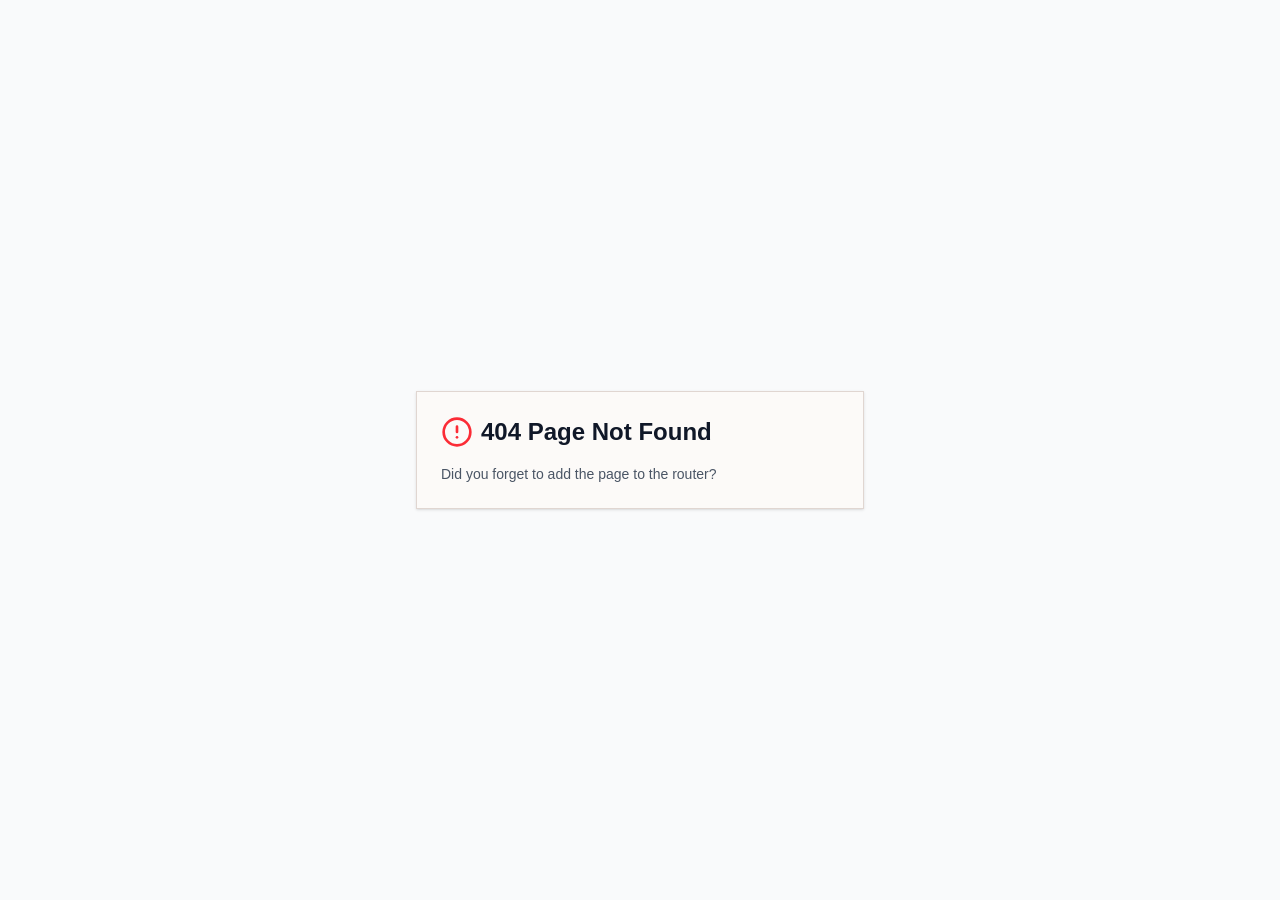
<file: index.html>
<!DOCTYPE html>
<html lang="es">
  <head>
    <meta charset="UTF-8" />
    <meta name="viewport" content="width=device-width, initial-scale=1.0, maximum-scale=1" />
    <title>Pardo de Piel — Menú de Servicios</title>
    <meta name="description" content="Pardo de Piel — Cuidado especializado para una piel sana, luminosa y equilibrada. Ciencia estética al servicio de tu bienestar." />
    <meta property="og:title" content="Pardo de Piel — Menú de Servicios" />
    <meta property="og:description" content="Tratamientos faciales, corporales, masajes terapéuticos y procedimientos de alta especialidad." />
    <meta property="og:type" content="website" />
    <meta property="og:image" content="./pardo-logo.png" />
    <link rel="icon" type="image/png" href="./pardo-logo.png" />
    <script type="module" crossorigin src="./assets/index-BcHFN-DY.js"></script>
    <link rel="stylesheet" crossorigin href="./assets/index-CC7YRoh-.css">
  </head>
  <body>
    <div id="root"></div>
  </body>
</html>
</file>
<file: assets/index-CC7YRoh-.css>
@import"https://fonts.googleapis.com/css2?family=Cormorant+Garamond:ital,wght@0,300;0,400;0,500;0,600;0,700&display=swap";@layer components;@layer properties{@supports (((-webkit-hyphens:none)) and (not (margin-trim:inline))) or ((-moz-orient:inline) and (not (color:rgb(from red r g b)))){*,:before,:after,::backdrop{--tw-translate-x:0;--tw-translate-y:0;--tw-translate-z:0;--tw-rotate-x:initial;--tw-rotate-y:initial;--tw-rotate-z:initial;--tw-skew-x:initial;--tw-skew-y:initial;--tw-space-y-reverse:0;--tw-space-x-reverse:0;--tw-border-style:solid;--tw-gradient-position:initial;--tw-gradient-from:#0000;--tw-gradient-via:#0000;--tw-gradient-to:#0000;--tw-gradient-stops:initial;--tw-gradient-via-stops:initial;--tw-gradient-from-position:0%;--tw-gradient-via-position:50%;--tw-gradient-to-position:100%;--tw-leading:initial;--tw-font-weight:initial;--tw-tracking:initial;--tw-ordinal:initial;--tw-slashed-zero:initial;--tw-numeric-figure:initial;--tw-numeric-spacing:initial;--tw-numeric-fraction:initial;--tw-shadow:0 0 #0000;--tw-shadow-color:initial;--tw-shadow-alpha:100%;--tw-inset-shadow:0 0 #0000;--tw-inset-shadow-color:initial;--tw-inset-shadow-alpha:100%;--tw-ring-color:initial;--tw-ring-shadow:0 0 #0000;--tw-inset-ring-color:initial;--tw-inset-ring-shadow:0 0 #0000;--tw-ring-inset:initial;--tw-ring-offset-width:0px;--tw-ring-offset-color:#fff;--tw-ring-offset-shadow:0 0 #0000;--tw-outline-style:solid;--tw-blur:initial;--tw-brightness:initial;--tw-contrast:initial;--tw-grayscale:initial;--tw-hue-rotate:initial;--tw-invert:initial;--tw-opacity:initial;--tw-saturate:initial;--tw-sepia:initial;--tw-drop-shadow:initial;--tw-drop-shadow-color:initial;--tw-drop-shadow-alpha:100%;--tw-drop-shadow-size:initial;--tw-backdrop-blur:initial;--tw-backdrop-brightness:initial;--tw-backdrop-contrast:initial;--tw-backdrop-grayscale:initial;--tw-backdrop-hue-rotate:initial;--tw-backdrop-invert:initial;--tw-backdrop-opacity:initial;--tw-backdrop-saturate:initial;--tw-backdrop-sepia:initial;--tw-duration:initial;--tw-ease:initial;--tw-content:"";--tw-scale-x:1;--tw-scale-y:1;--tw-scale-z:1;--tw-animation-delay:0s;--tw-animation-direction:normal;--tw-animation-duration:initial;--tw-animation-fill-mode:none;--tw-animation-iteration-count:1;--tw-enter-blur:0;--tw-enter-opacity:1;--tw-enter-rotate:0;--tw-enter-scale:1;--tw-enter-translate-x:0;--tw-enter-translate-y:0;--tw-exit-blur:0;--tw-exit-opacity:1;--tw-exit-rotate:0;--tw-exit-scale:1;--tw-exit-translate-x:0;--tw-exit-translate-y:0}}}@layer theme{:root,:host{--color-red-50:oklch(97.1% .013 17.38);--color-red-300:oklch(80.8% .114 19.571);--color-red-400:oklch(70.4% .191 22.216);--color-red-500:oklch(63.7% .237 25.331);--color-red-600:oklch(57.7% .245 27.325);--color-gray-50:oklch(98.5% .002 247.839);--color-gray-600:oklch(44.6% .03 256.802);--color-gray-900:oklch(21% .034 264.665);--color-black:#000;--color-white:#fff;--spacing:.25rem;--container-xs:20rem;--container-sm:24rem;--container-md:28rem;--container-lg:32rem;--container-xl:36rem;--container-2xl:42rem;--container-4xl:56rem;--container-5xl:64rem;--container-6xl:72rem;--container-7xl:80rem;--text-xs:.75rem;--text-xs--line-height:calc(1 / .75);--text-sm:.875rem;--text-sm--line-height:calc(1.25 / .875);--text-base:1rem;--text-base--line-height: 1.5 ;--text-lg:1.125rem;--text-lg--line-height:calc(1.75 / 1.125);--text-xl:1.25rem;--text-xl--line-height:calc(1.75 / 1.25);--text-2xl:1.5rem;--text-2xl--line-height:calc(2 / 1.5);--text-3xl:1.875rem;--text-3xl--line-height: 1.2 ;--text-4xl:2.25rem;--text-4xl--line-height:calc(2.5 / 2.25);--text-5xl:3rem;--text-5xl--line-height:1;--text-6xl:3.75rem;--text-6xl--line-height:1;--text-7xl:4.5rem;--text-7xl--line-height:1;--font-weight-light:300;--font-weight-normal:400;--font-weight-medium:500;--font-weight-semibold:600;--font-weight-bold:700;--tracking-tight:-.025em;--tracking-wide:.025em;--tracking-widest:.1em;--leading-tight:1.25;--leading-snug:1.375;--leading-normal:1.5;--leading-relaxed:1.625;--ease-in-out:cubic-bezier(.4, 0, .2, 1);--animate-spin:spin 1s linear infinite;--animate-ping:ping 1s cubic-bezier(0, 0, .2, 1) infinite;--animate-pulse:pulse 2s cubic-bezier(.4, 0, .6, 1) infinite;--blur-md:12px;--aspect-video:16 / 9;--default-transition-duration:.15s;--default-transition-timing-function:cubic-bezier(.4, 0, .2, 1);--default-font-family:var(--app-font-sans);--default-mono-font-family:var(--app-font-mono);--color-border:hsl(var(--border))}}@layer base{*,:after,:before,::backdrop{box-sizing:border-box;border:0 solid;margin:0;padding:0}::file-selector-button{box-sizing:border-box;border:0 solid;margin:0;padding:0}html,:host{-webkit-text-size-adjust:100%;tab-size:4;line-height:1.5;font-family:var(--default-font-family,ui-sans-serif, system-ui, sans-serif, "Apple Color Emoji", "Segoe UI Emoji", "Segoe UI Symbol", "Noto Color Emoji");font-feature-settings:var(--default-font-feature-settings,normal);font-variation-settings:var(--default-font-variation-settings,normal);-webkit-tap-highlight-color:transparent}hr{height:0;color:inherit;border-top-width:1px}abbr:where([title]){-webkit-text-decoration:underline dotted;text-decoration:underline dotted}h1,h2,h3,h4,h5,h6{font-size:inherit;font-weight:inherit}a{color:inherit;-webkit-text-decoration:inherit;text-decoration:inherit}b,strong{font-weight:bolder}code,kbd,samp,pre{font-family:var(--default-mono-font-family,ui-monospace, SFMono-Regular, Menlo, Monaco, Consolas, "Liberation Mono", "Courier New", monospace);font-feature-settings:var(--default-mono-font-feature-settings,normal);font-variation-settings:var(--default-mono-font-variation-settings,normal);font-size:1em}small{font-size:80%}sub,sup{vertical-align:baseline;font-size:75%;line-height:0;position:relative}sub{bottom:-.25em}sup{top:-.5em}table{text-indent:0;border-color:inherit;border-collapse:collapse}:-moz-focusring{outline:auto}progress{vertical-align:baseline}summary{display:list-item}ol,ul,menu{list-style:none}img,svg,video,canvas,audio,iframe,embed,object{vertical-align:middle;display:block}img,video{max-width:100%;height:auto}button,input,select,optgroup,textarea{font:inherit;font-feature-settings:inherit;font-variation-settings:inherit;letter-spacing:inherit;color:inherit;opacity:1;background-color:#0000;border-radius:0}::file-selector-button{font:inherit;font-feature-settings:inherit;font-variation-settings:inherit;letter-spacing:inherit;color:inherit;opacity:1;background-color:#0000;border-radius:0}:where(select:is([multiple],[size])) optgroup{font-weight:bolder}:where(select:is([multiple],[size])) optgroup option{padding-inline-start:20px}::file-selector-button{margin-inline-end:4px}::placeholder{opacity:1}@supports (not ((-webkit-appearance:-apple-pay-button))) or (contain-intrinsic-size:1px){::placeholder{color:currentColor}@supports (color:color-mix(in lab,red,red)){::placeholder{color:color-mix(in oklab,currentcolor 50%,transparent)}}}textarea{resize:vertical}::-webkit-search-decoration{-webkit-appearance:none}::-webkit-date-and-time-value{min-height:1lh;text-align:inherit}::-webkit-datetime-edit{display:inline-flex}::-webkit-datetime-edit-fields-wrapper{padding:0}::-webkit-datetime-edit{padding-block:0}::-webkit-datetime-edit-year-field{padding-block:0}::-webkit-datetime-edit-month-field{padding-block:0}::-webkit-datetime-edit-day-field{padding-block:0}::-webkit-datetime-edit-hour-field{padding-block:0}::-webkit-datetime-edit-minute-field{padding-block:0}::-webkit-datetime-edit-second-field{padding-block:0}::-webkit-datetime-edit-millisecond-field{padding-block:0}::-webkit-datetime-edit-meridiem-field{padding-block:0}::-webkit-calendar-picker-indicator{line-height:1}:-moz-ui-invalid{box-shadow:none}button,input:where([type=button],[type=reset],[type=submit]){appearance:button}::file-selector-button{appearance:button}::-webkit-inner-spin-button{height:auto}::-webkit-outer-spin-button{height:auto}[hidden]:where(:not([hidden=until-found])){display:none!important}*{border-color:hsl(var(--border))}body{background-color:hsl(var(--background));font-family:var(--app-font-sans);color:hsl(var(--foreground));-webkit-font-smoothing:antialiased;-moz-osx-font-smoothing:grayscale}}@layer utilities{.\@container\/field-group{container:field-group/inline-size}.pointer-events-auto{pointer-events:auto}.pointer-events-none{pointer-events:none}.invisible{visibility:hidden}.visible{visibility:visible}.sr-only{clip-path:inset(50%);white-space:nowrap;border-width:0;width:1px;height:1px;margin:-1px;padding:0;position:absolute;overflow:hidden}.absolute{position:absolute}.fixed{position:fixed}.relative{position:relative}.static{position:static}.inset-0{inset:calc(var(--spacing) * 0)}.inset-x-0{inset-inline:calc(var(--spacing) * 0)}.inset-y-0{inset-block:calc(var(--spacing) * 0)}.start{inset-inline-start:var(--spacing)}.-top-3{top:calc(var(--spacing) * -3)}.-top-12{top:calc(var(--spacing) * -12)}.top-0{top:calc(var(--spacing) * 0)}.top-1\.5{top:calc(var(--spacing) * 1.5)}.top-1\/2{top:50%}.top-2{top:calc(var(--spacing) * 2)}.top-3\.5{top:calc(var(--spacing) * 3.5)}.top-4{top:calc(var(--spacing) * 4)}.top-\[1px\]{top:1px}.top-\[50\%\]{top:50%}.top-\[60\%\]{top:60%}.top-full{top:100%}.-right-12{right:calc(var(--spacing) * -12)}.right-0{right:calc(var(--spacing) * 0)}.right-1{right:calc(var(--spacing) * 1)}.right-2{right:calc(var(--spacing) * 2)}.right-3{right:calc(var(--spacing) * 3)}.right-4{right:calc(var(--spacing) * 4)}.right-6{right:calc(var(--spacing) * 6)}.-bottom-12{bottom:calc(var(--spacing) * -12)}.bottom-0{bottom:calc(var(--spacing) * 0)}.bottom-6{bottom:calc(var(--spacing) * 6)}.-left-3{left:calc(var(--spacing) * -3)}.-left-12{left:calc(var(--spacing) * -12)}.left-0{left:calc(var(--spacing) * 0)}.left-1\/2{left:50%}.left-2{left:calc(var(--spacing) * 2)}.left-\[50\%\]{left:50%}.z-0{z-index:0}.z-10{z-index:10}.z-20{z-index:20}.z-40{z-index:40}.z-50{z-index:50}.z-\[1\]{z-index:1}.z-\[100\]{z-index:100}.order-1{order:1}.order-2{order:2}.order-first{order:-9999}.order-last{order:9999}.container{width:100%}@media(min-width:40rem){.container{max-width:40rem}}@media(min-width:48rem){.container{max-width:48rem}}@media(min-width:64rem){.container{max-width:64rem}}@media(min-width:80rem){.container{max-width:80rem}}@media(min-width:96rem){.container{max-width:96rem}}.\!m-0{margin:calc(var(--spacing) * 0)!important}.-mx-1{margin-inline:calc(var(--spacing) * -1)}.-mx-2{margin-inline:calc(var(--spacing) * -2)}.mx-2{margin-inline:calc(var(--spacing) * 2)}.mx-3\.5{margin-inline:calc(var(--spacing) * 3.5)}.mx-4{margin-inline:calc(var(--spacing) * 4)}.mx-auto{margin-inline:auto}.-my-2{margin-block:calc(var(--spacing) * -2)}.my-0{margin-block:calc(var(--spacing) * 0)}.my-0\.5{margin-block:calc(var(--spacing) * .5)}.my-1{margin-block:calc(var(--spacing) * 1)}.-mt-4{margin-top:calc(var(--spacing) * -4)}.mt-0\.5{margin-top:calc(var(--spacing) * .5)}.mt-1{margin-top:calc(var(--spacing) * 1)}.mt-1\.5{margin-top:calc(var(--spacing) * 1.5)}.mt-2{margin-top:calc(var(--spacing) * 2)}.mt-4{margin-top:calc(var(--spacing) * 4)}.mt-6{margin-top:calc(var(--spacing) * 6)}.mt-8{margin-top:calc(var(--spacing) * 8)}.mt-12{margin-top:calc(var(--spacing) * 12)}.mt-24{margin-top:calc(var(--spacing) * 24)}.mt-auto{margin-top:auto}.mr-2{margin-right:calc(var(--spacing) * 2)}.mb-1{margin-bottom:calc(var(--spacing) * 1)}.mb-2{margin-bottom:calc(var(--spacing) * 2)}.mb-3{margin-bottom:calc(var(--spacing) * 3)}.mb-4{margin-bottom:calc(var(--spacing) * 4)}.mb-6{margin-bottom:calc(var(--spacing) * 6)}.mb-8{margin-bottom:calc(var(--spacing) * 8)}.mb-12{margin-bottom:calc(var(--spacing) * 12)}.-ml-4{margin-left:calc(var(--spacing) * -4)}.ml-1{margin-left:calc(var(--spacing) * 1)}.ml-4{margin-left:calc(var(--spacing) * 4)}.ml-auto{margin-left:auto}.line-clamp-2{-webkit-line-clamp:2;-webkit-box-orient:vertical;display:-webkit-box;overflow:hidden}.block{display:block}.flex{display:flex}.grid{display:grid}.hidden{display:none}.inline-flex{display:inline-flex}.table{display:table}.aspect-\[4\/3\]{aspect-ratio:4/3}.aspect-\[4\/5\]{aspect-ratio:4/5}.aspect-\[16\/7\]{aspect-ratio:16/7}.aspect-square{aspect-ratio:1}.aspect-video{aspect-ratio:var(--aspect-video)}.size-4{width:calc(var(--spacing) * 4);height:calc(var(--spacing) * 4)}.size-6{width:calc(var(--spacing) * 6);height:calc(var(--spacing) * 6)}.size-8{width:calc(var(--spacing) * 8);height:calc(var(--spacing) * 8)}.size-10{width:calc(var(--spacing) * 10);height:calc(var(--spacing) * 10)}.size-\[--cell-size\]{width:--cell-size;height:--cell-size}.h-1\.5{height:calc(var(--spacing) * 1.5)}.h-2{height:calc(var(--spacing) * 2)}.h-2\.5{height:calc(var(--spacing) * 2.5)}.h-3{height:calc(var(--spacing) * 3)}.h-3\.5{height:calc(var(--spacing) * 3.5)}.h-4{height:calc(var(--spacing) * 4)}.h-5{height:calc(var(--spacing) * 5)}.h-6{height:calc(var(--spacing) * 6)}.h-7{height:calc(var(--spacing) * 7)}.h-8{height:calc(var(--spacing) * 8)}.h-9{height:calc(var(--spacing) * 9)}.h-10{height:calc(var(--spacing) * 10)}.h-12{height:calc(var(--spacing) * 12)}.h-14{height:calc(var(--spacing) * 14)}.h-16{height:calc(var(--spacing) * 16)}.h-20{height:calc(var(--spacing) * 20)}.h-\[--cell-size\]{height:--cell-size}.h-\[1px\]{height:1px}.h-\[var\(--radix-navigation-menu-viewport-height\)\]{height:var(--radix-navigation-menu-viewport-height)}.h-\[var\(--radix-select-trigger-height\)\]{height:var(--radix-select-trigger-height)}.h-auto{height:auto}.h-full{height:100%}.h-px{height:1px}.h-svh{height:100svh}.max-h-\[--radix-context-menu-content-available-height\]{max-height:--radix-context-menu-content-available-height}.max-h-\[--radix-select-content-available-height\]{max-height:--radix-select-content-available-height}.max-h-\[300px\]{max-height:300px}.max-h-\[var\(--radix-dropdown-menu-content-available-height\)\]{max-height:var(--radix-dropdown-menu-content-available-height)}.max-h-screen{max-height:100vh}.min-h-0{min-height:calc(var(--spacing) * 0)}.min-h-8{min-height:calc(var(--spacing) * 8)}.min-h-9{min-height:calc(var(--spacing) * 9)}.min-h-10{min-height:calc(var(--spacing) * 10)}.min-h-\[60px\]{min-height:60px}.min-h-\[100dvh\]{min-height:100dvh}.min-h-screen{min-height:100vh}.min-h-svh{min-height:100svh}.w-0{width:calc(var(--spacing) * 0)}.w-1{width:calc(var(--spacing) * 1)}.w-1\/3{width:33.3333%}.w-2{width:calc(var(--spacing) * 2)}.w-2\.5{width:calc(var(--spacing) * 2.5)}.w-3{width:calc(var(--spacing) * 3)}.w-3\.5{width:calc(var(--spacing) * 3.5)}.w-3\/4{width:75%}.w-4{width:calc(var(--spacing) * 4)}.w-5{width:calc(var(--spacing) * 5)}.w-7{width:calc(var(--spacing) * 7)}.w-8{width:calc(var(--spacing) * 8)}.w-9{width:calc(var(--spacing) * 9)}.w-10{width:calc(var(--spacing) * 10)}.w-12{width:calc(var(--spacing) * 12)}.w-14{width:calc(var(--spacing) * 14)}.w-64{width:calc(var(--spacing) * 64)}.w-72{width:calc(var(--spacing) * 72)}.w-\[--cell-size\]{width:--cell-size}.w-\[1px\]{width:1px}.w-\[100px\]{width:100px}.w-\[var\(--sidebar-width\)\]{width:var(--sidebar-width)}.w-auto{width:auto}.w-fit{width:fit-content}.w-full{width:100%}.w-max{width:max-content}.w-px{width:1px}.max-w-2xl{max-width:var(--container-2xl)}.max-w-4xl{max-width:var(--container-4xl)}.max-w-5xl{max-width:var(--container-5xl)}.max-w-6xl{max-width:var(--container-6xl)}.max-w-7xl{max-width:var(--container-7xl)}.max-w-\[var\(--skeleton-width\)\]{max-width:var(--skeleton-width)}.max-w-lg{max-width:var(--container-lg)}.max-w-max{max-width:max-content}.max-w-md{max-width:var(--container-md)}.max-w-sm{max-width:var(--container-sm)}.max-w-xl{max-width:var(--container-xl)}.max-w-xs{max-width:var(--container-xs)}.min-w-0{min-width:calc(var(--spacing) * 0)}.min-w-5{min-width:calc(var(--spacing) * 5)}.min-w-8{min-width:calc(var(--spacing) * 8)}.min-w-9{min-width:calc(var(--spacing) * 9)}.min-w-10{min-width:calc(var(--spacing) * 10)}.min-w-\[--cell-size\]{min-width:--cell-size}.min-w-\[8rem\]{min-width:8rem}.min-w-\[12rem\]{min-width:12rem}.min-w-\[var\(--radix-select-trigger-width\)\]{min-width:var(--radix-select-trigger-width)}.flex-1{flex:1}.flex-shrink-0,.shrink-0{flex-shrink:0}.grow{flex-grow:1}.grow-0{flex-grow:0}.basis-full{flex-basis:100%}.caption-bottom{caption-side:bottom}.border-collapse{border-collapse:collapse}.origin-\[--radix-context-menu-content-transform-origin\]{transform-origin:--radix-context-menu-content-transform-origin}.origin-\[--radix-dropdown-menu-content-transform-origin\]{transform-origin:--radix-dropdown-menu-content-transform-origin}.origin-\[--radix-hover-card-content-transform-origin\]{transform-origin:--radix-hover-card-content-transform-origin}.origin-\[--radix-menubar-content-transform-origin\]{transform-origin:--radix-menubar-content-transform-origin}.origin-\[--radix-popover-content-transform-origin\]{transform-origin:--radix-popover-content-transform-origin}.origin-\[--radix-select-content-transform-origin\]{transform-origin:--radix-select-content-transform-origin}.origin-\[--radix-tooltip-content-transform-origin\]{transform-origin:--radix-tooltip-content-transform-origin}.-translate-x-1\/2{--tw-translate-x: -50% ;translate:var(--tw-translate-x) var(--tw-translate-y)}.-translate-x-px{--tw-translate-x:-1px;translate:var(--tw-translate-x) var(--tw-translate-y)}.translate-x-\[-50\%\]{--tw-translate-x:-50%;translate:var(--tw-translate-x) var(--tw-translate-y)}.translate-x-px{--tw-translate-x:1px;translate:var(--tw-translate-x) var(--tw-translate-y)}.-translate-y-1\/2{--tw-translate-y: -50% ;translate:var(--tw-translate-x) var(--tw-translate-y)}.translate-y-\[-50\%\]{--tw-translate-y:-50%;translate:var(--tw-translate-x) var(--tw-translate-y)}.rotate-45{rotate:45deg}.rotate-90{rotate:90deg}.transform{transform:var(--tw-rotate-x,) var(--tw-rotate-y,) var(--tw-rotate-z,) var(--tw-skew-x,) var(--tw-skew-y,)}.animate-caret-blink{animation:1.25s ease-out infinite caret-blink}.animate-in{animation:enter var(--tw-animation-duration,var(--tw-duration,.15s))var(--tw-ease,ease)var(--tw-animation-delay,0s)var(--tw-animation-iteration-count,1)var(--tw-animation-direction,normal)var(--tw-animation-fill-mode,none)}.animate-ping{animation:var(--animate-ping)}.animate-pulse{animation:var(--animate-pulse)}.animate-spin{animation:var(--animate-spin)}.cursor-default{cursor:default}.cursor-pointer{cursor:pointer}.cursor-text{cursor:text}.touch-none{touch-action:none}.resize-none{resize:none}.list-disc{list-style-type:disc}.list-none{list-style-type:none}.grid-cols-2{grid-template-columns:repeat(2,minmax(0,1fr))}.flex-col{flex-direction:column}.flex-col-reverse{flex-direction:column-reverse}.flex-row{flex-direction:row}.flex-wrap{flex-wrap:wrap}.place-content-center{place-content:center}.items-center{align-items:center}.items-end{align-items:flex-end}.items-start{align-items:flex-start}.items-stretch{align-items:stretch}.justify-between{justify-content:space-between}.justify-center{justify-content:center}.justify-end{justify-content:flex-end}.justify-start{justify-content:flex-start}.gap-1{gap:calc(var(--spacing) * 1)}.gap-1\.5{gap:calc(var(--spacing) * 1.5)}.gap-2{gap:calc(var(--spacing) * 2)}.gap-2\.5{gap:calc(var(--spacing) * 2.5)}.gap-3{gap:calc(var(--spacing) * 3)}.gap-4{gap:calc(var(--spacing) * 4)}.gap-6{gap:calc(var(--spacing) * 6)}.gap-7{gap:calc(var(--spacing) * 7)}.gap-8{gap:calc(var(--spacing) * 8)}.gap-12{gap:calc(var(--spacing) * 12)}:where(.space-y-1\.5>:not(:last-child)){--tw-space-y-reverse:0;margin-block-start:calc(calc(var(--spacing) * 1.5) * var(--tw-space-y-reverse));margin-block-end:calc(calc(var(--spacing) * 1.5) * calc(1 - var(--tw-space-y-reverse)))}:where(.space-y-2>:not(:last-child)){--tw-space-y-reverse:0;margin-block-start:calc(calc(var(--spacing) * 2) * var(--tw-space-y-reverse));margin-block-end:calc(calc(var(--spacing) * 2) * calc(1 - var(--tw-space-y-reverse)))}:where(.space-y-3>:not(:last-child)){--tw-space-y-reverse:0;margin-block-start:calc(calc(var(--spacing) * 3) * var(--tw-space-y-reverse));margin-block-end:calc(calc(var(--spacing) * 3) * calc(1 - var(--tw-space-y-reverse)))}:where(.space-y-4>:not(:last-child)){--tw-space-y-reverse:0;margin-block-start:calc(calc(var(--spacing) * 4) * var(--tw-space-y-reverse));margin-block-end:calc(calc(var(--spacing) * 4) * calc(1 - var(--tw-space-y-reverse)))}:where(.space-y-6>:not(:last-child)){--tw-space-y-reverse:0;margin-block-start:calc(calc(var(--spacing) * 6) * var(--tw-space-y-reverse));margin-block-end:calc(calc(var(--spacing) * 6) * calc(1 - var(--tw-space-y-reverse)))}:where(.space-y-12>:not(:last-child)){--tw-space-y-reverse:0;margin-block-start:calc(calc(var(--spacing) * 12) * var(--tw-space-y-reverse));margin-block-end:calc(calc(var(--spacing) * 12) * calc(1 - var(--tw-space-y-reverse)))}:where(.space-x-1>:not(:last-child)){--tw-space-x-reverse:0;margin-inline-start:calc(calc(var(--spacing) * 1) * var(--tw-space-x-reverse));margin-inline-end:calc(calc(var(--spacing) * 1) * calc(1 - var(--tw-space-x-reverse)))}:where(.space-x-4>:not(:last-child)){--tw-space-x-reverse:0;margin-inline-start:calc(calc(var(--spacing) * 4) * var(--tw-space-x-reverse));margin-inline-end:calc(calc(var(--spacing) * 4) * calc(1 - var(--tw-space-x-reverse)))}.self-stretch{align-self:stretch}.overflow-auto{overflow:auto}.overflow-hidden{overflow:hidden}.overflow-x-hidden{overflow-x:hidden}.overflow-y-auto{overflow-y:auto}.rounded-\[2px\]{border-radius:2px}.rounded-\[calc\(var\(--radius\)-5px\)\]{border-radius:calc(var(--radius) - 5px)}.rounded-\[inherit\]{border-radius:inherit}.rounded-full{border-radius:3.40282e38px}.rounded-lg{border-radius:var(--radius)}.rounded-md{border-radius:calc(var(--radius) - 2px)}.rounded-none{border-radius:0}.rounded-sm{border-radius:calc(var(--radius) - 4px)}.rounded-xl{border-radius:calc(var(--radius) + 4px)}.rounded-t-\[10px\]{border-top-left-radius:10px;border-top-right-radius:10px}.rounded-l-md{border-top-left-radius:calc(var(--radius) - 2px);border-bottom-left-radius:calc(var(--radius) - 2px)}.rounded-tl-sm{border-top-left-radius:calc(var(--radius) - 4px)}.rounded-r-md{border-top-right-radius:calc(var(--radius) - 2px);border-bottom-right-radius:calc(var(--radius) - 2px)}.border{border-style:var(--tw-border-style);border-width:1px}.border-0{border-style:var(--tw-border-style);border-width:0}.border-2{border-style:var(--tw-border-style);border-width:2px}.border-\[1\.5px\]{border-style:var(--tw-border-style);border-width:1.5px}.border-y{border-block-style:var(--tw-border-style);border-block-width:1px}.border-t{border-top-style:var(--tw-border-style);border-top-width:1px}.border-r{border-right-style:var(--tw-border-style);border-right-width:1px}.border-b{border-bottom-style:var(--tw-border-style);border-bottom-width:1px}.border-l{border-left-style:var(--tw-border-style);border-left-width:1px}.border-dashed{--tw-border-style:dashed;border-style:dashed}.\[border-color\:var\(--badge-outline\)\]{border-color:var(--badge-outline)}.\[border-color\:var\(--button-outline\)\]{border-color:var(--button-outline)}.border-\[--color-border\]{border-color:--color-border}.border-border,.border-border\/40{border-color:hsl(var(--border))}@supports (color:color-mix(in lab,red,red)){.border-border\/40{border-color:color-mix(in oklab,hsl(var(--border)) 40%,transparent)}}.border-border\/50{border-color:hsl(var(--border))}@supports (color:color-mix(in lab,red,red)){.border-border\/50{border-color:color-mix(in oklab,hsl(var(--border)) 50%,transparent)}}.border-border\/60{border-color:hsl(var(--border))}@supports (color:color-mix(in lab,red,red)){.border-border\/60{border-color:color-mix(in oklab,hsl(var(--border)) 60%,transparent)}}.border-card-border{border-color:hsl(var(--card-border))}.border-destructive{border-color:hsl(var(--destructive))}.border-destructive-border{border-color:var(--destructive-border)}.border-destructive\/50{border-color:hsl(var(--destructive))}@supports (color:color-mix(in lab,red,red)){.border-destructive\/50{border-color:color-mix(in oklab,hsl(var(--destructive)) 50%,transparent)}}.border-input{border-color:hsl(var(--input))}.border-primary{border-color:hsl(var(--primary))}.border-primary-border{border-color:var(--primary-border)}.border-primary-foreground\/10{border-color:hsl(var(--primary-foreground))}@supports (color:color-mix(in lab,red,red)){.border-primary-foreground\/10{border-color:color-mix(in oklab,hsl(var(--primary-foreground)) 10%,transparent)}}.border-primary\/50{border-color:hsl(var(--primary))}@supports (color:color-mix(in lab,red,red)){.border-primary\/50{border-color:color-mix(in oklab,hsl(var(--primary)) 50%,transparent)}}.border-secondary-border{border-color:var(--secondary-border)}.border-secondary\/20{border-color:hsl(var(--secondary))}@supports (color:color-mix(in lab,red,red)){.border-secondary\/20{border-color:color-mix(in oklab,hsl(var(--secondary)) 20%,transparent)}}.border-secondary\/30{border-color:hsl(var(--secondary))}@supports (color:color-mix(in lab,red,red)){.border-secondary\/30{border-color:color-mix(in oklab,hsl(var(--secondary)) 30%,transparent)}}.border-secondary\/40{border-color:hsl(var(--secondary))}@supports (color:color-mix(in lab,red,red)){.border-secondary\/40{border-color:color-mix(in oklab,hsl(var(--secondary)) 40%,transparent)}}.border-secondary\/50{border-color:hsl(var(--secondary))}@supports (color:color-mix(in lab,red,red)){.border-secondary\/50{border-color:color-mix(in oklab,hsl(var(--secondary)) 50%,transparent)}}.border-sidebar-border{border-color:hsl(var(--sidebar-border))}.border-transparent{border-color:#0000}.border-t-transparent{border-top-color:#0000}.border-l-transparent{border-left-color:#0000}.bg-\[\#25D366\]{background-color:#25d366}.bg-\[--color-bg\]{background-color:--color-bg}.bg-accent{background-color:hsl(var(--accent))}.bg-background,.bg-background\/50{background-color:hsl(var(--background))}@supports (color:color-mix(in lab,red,red)){.bg-background\/50{background-color:color-mix(in oklab,hsl(var(--background)) 50%,transparent)}}.bg-background\/95{background-color:hsl(var(--background))}@supports (color:color-mix(in lab,red,red)){.bg-background\/95{background-color:color-mix(in oklab,hsl(var(--background)) 95%,transparent)}}.bg-black\/80{background-color:#000c}@supports (color:color-mix(in lab,red,red)){.bg-black\/80{background-color:color-mix(in oklab,var(--color-black) 80%,transparent)}}.bg-border{background-color:hsl(var(--border))}.bg-card,.bg-card\/30{background-color:hsl(var(--card))}@supports (color:color-mix(in lab,red,red)){.bg-card\/30{background-color:color-mix(in oklab,hsl(var(--card)) 30%,transparent)}}.bg-destructive{background-color:hsl(var(--destructive))}.bg-foreground{background-color:hsl(var(--foreground))}.bg-gray-50{background-color:var(--color-gray-50)}.bg-input{background-color:hsl(var(--input))}.bg-muted,.bg-muted\/50{background-color:hsl(var(--muted))}@supports (color:color-mix(in lab,red,red)){.bg-muted\/50{background-color:color-mix(in oklab,hsl(var(--muted)) 50%,transparent)}}.bg-popover{background-color:hsl(var(--popover))}.bg-primary,.bg-primary\/10{background-color:hsl(var(--primary))}@supports (color:color-mix(in lab,red,red)){.bg-primary\/10{background-color:color-mix(in oklab,hsl(var(--primary)) 10%,transparent)}}.bg-primary\/20{background-color:hsl(var(--primary))}@supports (color:color-mix(in lab,red,red)){.bg-primary\/20{background-color:color-mix(in oklab,hsl(var(--primary)) 20%,transparent)}}.bg-secondary,.bg-secondary\/60{background-color:hsl(var(--secondary))}@supports (color:color-mix(in lab,red,red)){.bg-secondary\/60{background-color:color-mix(in oklab,hsl(var(--secondary)) 60%,transparent)}}.bg-sidebar{background-color:hsl(var(--sidebar))}.bg-sidebar-border{background-color:hsl(var(--sidebar-border))}.bg-transparent{background-color:#0000}.bg-gradient-to-t{--tw-gradient-position:to top in oklab;background-image:linear-gradient(var(--tw-gradient-stops))}.bg-\[radial-gradient\(ellipse_at_top_right\,_var\(--tw-gradient-stops\)\)\]{background-image:radial-gradient(ellipse at top right,var(--tw-gradient-stops))}.from-primary\/20{--tw-gradient-from:hsl(var(--primary))}@supports (color:color-mix(in lab,red,red)){.from-primary\/20{--tw-gradient-from:color-mix(in oklab, hsl(var(--primary)) 20%, transparent)}}.from-primary\/20{--tw-gradient-stops:var(--tw-gradient-via-stops,var(--tw-gradient-position), var(--tw-gradient-from) var(--tw-gradient-from-position), var(--tw-gradient-to) var(--tw-gradient-to-position))}.from-primary\/30{--tw-gradient-from:hsl(var(--primary))}@supports (color:color-mix(in lab,red,red)){.from-primary\/30{--tw-gradient-from:color-mix(in oklab, hsl(var(--primary)) 30%, transparent)}}.from-primary\/30{--tw-gradient-stops:var(--tw-gradient-via-stops,var(--tw-gradient-position), var(--tw-gradient-from) var(--tw-gradient-from-position), var(--tw-gradient-to) var(--tw-gradient-to-position))}.from-primary\/40{--tw-gradient-from:hsl(var(--primary))}@supports (color:color-mix(in lab,red,red)){.from-primary\/40{--tw-gradient-from:color-mix(in oklab, hsl(var(--primary)) 40%, transparent)}}.from-primary\/40{--tw-gradient-stops:var(--tw-gradient-via-stops,var(--tw-gradient-position), var(--tw-gradient-from) var(--tw-gradient-from-position), var(--tw-gradient-to) var(--tw-gradient-to-position))}.from-secondary\/10{--tw-gradient-from:hsl(var(--secondary))}@supports (color:color-mix(in lab,red,red)){.from-secondary\/10{--tw-gradient-from:color-mix(in oklab, hsl(var(--secondary)) 10%, transparent)}}.from-secondary\/10{--tw-gradient-stops:var(--tw-gradient-via-stops,var(--tw-gradient-position), var(--tw-gradient-from) var(--tw-gradient-from-position), var(--tw-gradient-to) var(--tw-gradient-to-position))}.via-background{--tw-gradient-via:hsl(var(--background));--tw-gradient-via-stops:var(--tw-gradient-position), var(--tw-gradient-from) var(--tw-gradient-from-position), var(--tw-gradient-via) var(--tw-gradient-via-position), var(--tw-gradient-to) var(--tw-gradient-to-position);--tw-gradient-stops:var(--tw-gradient-via-stops)}.via-primary\/5{--tw-gradient-via:hsl(var(--primary))}@supports (color:color-mix(in lab,red,red)){.via-primary\/5{--tw-gradient-via:color-mix(in oklab, hsl(var(--primary)) 5%, transparent)}}.via-primary\/5{--tw-gradient-via-stops:var(--tw-gradient-position), var(--tw-gradient-from) var(--tw-gradient-from-position), var(--tw-gradient-via) var(--tw-gradient-via-position), var(--tw-gradient-to) var(--tw-gradient-to-position);--tw-gradient-stops:var(--tw-gradient-via-stops)}.via-transparent{--tw-gradient-via:transparent;--tw-gradient-via-stops:var(--tw-gradient-position), var(--tw-gradient-from) var(--tw-gradient-from-position), var(--tw-gradient-via) var(--tw-gradient-via-position), var(--tw-gradient-to) var(--tw-gradient-to-position);--tw-gradient-stops:var(--tw-gradient-via-stops)}.to-background{--tw-gradient-to:hsl(var(--background));--tw-gradient-stops:var(--tw-gradient-via-stops,var(--tw-gradient-position), var(--tw-gradient-from) var(--tw-gradient-from-position), var(--tw-gradient-to) var(--tw-gradient-to-position))}.to-transparent{--tw-gradient-to:transparent;--tw-gradient-stops:var(--tw-gradient-via-stops,var(--tw-gradient-position), var(--tw-gradient-from) var(--tw-gradient-from-position), var(--tw-gradient-to) var(--tw-gradient-to-position))}.fill-current{fill:currentColor}.fill-primary{fill:hsl(var(--primary))}.fill-white{fill:var(--color-white)}.object-contain{object-fit:contain}.object-cover{object-fit:cover}.p-0{padding:calc(var(--spacing) * 0)}.p-1{padding:calc(var(--spacing) * 1)}.p-2{padding:calc(var(--spacing) * 2)}.p-3{padding:calc(var(--spacing) * 3)}.p-4{padding:calc(var(--spacing) * 4)}.p-6{padding:calc(var(--spacing) * 6)}.p-\[1px\]{padding:1px}.px-1{padding-inline:calc(var(--spacing) * 1)}.px-1\.5{padding-inline:calc(var(--spacing) * 1.5)}.px-2{padding-inline:calc(var(--spacing) * 2)}.px-2\.5{padding-inline:calc(var(--spacing) * 2.5)}.px-3{padding-inline:calc(var(--spacing) * 3)}.px-4{padding-inline:calc(var(--spacing) * 4)}.px-6{padding-inline:calc(var(--spacing) * 6)}.px-8{padding-inline:calc(var(--spacing) * 8)}.px-\[--cell-size\]{padding-inline:--cell-size}.py-0\.5{padding-block:calc(var(--spacing) * .5)}.py-1{padding-block:calc(var(--spacing) * 1)}.py-1\.5{padding-block:calc(var(--spacing) * 1.5)}.py-2{padding-block:calc(var(--spacing) * 2)}.py-3{padding-block:calc(var(--spacing) * 3)}.py-4{padding-block:calc(var(--spacing) * 4)}.py-6{padding-block:calc(var(--spacing) * 6)}.py-12{padding-block:calc(var(--spacing) * 12)}.py-16{padding-block:calc(var(--spacing) * 16)}.py-20{padding-block:calc(var(--spacing) * 20)}.pt-0{padding-top:calc(var(--spacing) * 0)}.pt-2{padding-top:calc(var(--spacing) * 2)}.pt-3{padding-top:calc(var(--spacing) * 3)}.pt-4{padding-top:calc(var(--spacing) * 4)}.pt-6{padding-top:calc(var(--spacing) * 6)}.pt-8{padding-top:calc(var(--spacing) * 8)}.pt-16{padding-top:calc(var(--spacing) * 16)}.pt-24{padding-top:calc(var(--spacing) * 24)}.pr-1{padding-right:calc(var(--spacing) * 1)}.pr-2{padding-right:calc(var(--spacing) * 2)}.pr-2\.5{padding-right:calc(var(--spacing) * 2.5)}.pr-3{padding-right:calc(var(--spacing) * 3)}.pr-4{padding-right:calc(var(--spacing) * 4)}.pr-8{padding-right:calc(var(--spacing) * 8)}.pb-2{padding-bottom:calc(var(--spacing) * 2)}.pb-3{padding-bottom:calc(var(--spacing) * 3)}.pb-4{padding-bottom:calc(var(--spacing) * 4)}.pb-6{padding-bottom:calc(var(--spacing) * 6)}.pb-8{padding-bottom:calc(var(--spacing) * 8)}.pb-32{padding-bottom:calc(var(--spacing) * 32)}.pl-2{padding-left:calc(var(--spacing) * 2)}.pl-2\.5{padding-left:calc(var(--spacing) * 2.5)}.pl-3{padding-left:calc(var(--spacing) * 3)}.pl-4{padding-left:calc(var(--spacing) * 4)}.pl-8{padding-left:calc(var(--spacing) * 8)}.text-center{text-align:center}.text-left{text-align:left}.align-middle{vertical-align:middle}.font-mono{font-family:var(--app-font-mono)}.font-sans{font-family:var(--app-font-sans)}.font-serif{font-family:var(--app-font-serif)}.text-2xl{font-size:var(--text-2xl);line-height:var(--tw-leading,var(--text-2xl--line-height))}.text-3xl{font-size:var(--text-3xl);line-height:var(--tw-leading,var(--text-3xl--line-height))}.text-4xl{font-size:var(--text-4xl);line-height:var(--tw-leading,var(--text-4xl--line-height))}.text-5xl{font-size:var(--text-5xl);line-height:var(--tw-leading,var(--text-5xl--line-height))}.text-base{font-size:var(--text-base);line-height:var(--tw-leading,var(--text-base--line-height))}.text-lg{font-size:var(--text-lg);line-height:var(--tw-leading,var(--text-lg--line-height))}.text-sm{font-size:var(--text-sm);line-height:var(--tw-leading,var(--text-sm--line-height))}.text-sm\/relaxed{font-size:var(--text-sm);line-height:var(--leading-relaxed)}.text-xl{font-size:var(--text-xl);line-height:var(--tw-leading,var(--text-xl--line-height))}.text-xs{font-size:var(--text-xs);line-height:var(--tw-leading,var(--text-xs--line-height))}.text-\[0\.8rem\]{font-size:.8rem}.text-\[10px\]{font-size:10px}.text-\[11px\]{font-size:11px}.leading-\[1\.05\]{--tw-leading:1.05;line-height:1.05}.leading-none{--tw-leading:1;line-height:1}.leading-normal{--tw-leading:var(--leading-normal);line-height:var(--leading-normal)}.leading-relaxed{--tw-leading:var(--leading-relaxed);line-height:var(--leading-relaxed)}.leading-snug{--tw-leading:var(--leading-snug);line-height:var(--leading-snug)}.leading-tight{--tw-leading:var(--leading-tight);line-height:var(--leading-tight)}.font-bold{--tw-font-weight:var(--font-weight-bold);font-weight:var(--font-weight-bold)}.font-light{--tw-font-weight:var(--font-weight-light);font-weight:var(--font-weight-light)}.font-medium{--tw-font-weight:var(--font-weight-medium);font-weight:var(--font-weight-medium)}.font-normal{--tw-font-weight:var(--font-weight-normal);font-weight:var(--font-weight-normal)}.font-semibold{--tw-font-weight:var(--font-weight-semibold);font-weight:var(--font-weight-semibold)}.tracking-\[0\.2em\]{--tw-tracking:.2em;letter-spacing:.2em}.tracking-\[0\.3em\]{--tw-tracking:.3em;letter-spacing:.3em}.tracking-tight{--tw-tracking:var(--tracking-tight);letter-spacing:var(--tracking-tight)}.tracking-wide{--tw-tracking:var(--tracking-wide);letter-spacing:var(--tracking-wide)}.tracking-widest{--tw-tracking:var(--tracking-widest);letter-spacing:var(--tracking-widest)}.text-balance{text-wrap:balance}.break-words{overflow-wrap:break-word}.whitespace-nowrap{white-space:nowrap}.text-accent-foreground{color:hsl(var(--accent-foreground))}.text-card-foreground{color:hsl(var(--card-foreground))}.text-current{color:currentColor}.text-destructive{color:hsl(var(--destructive))}.text-destructive-foreground{color:hsl(var(--destructive-foreground))}.text-foreground,.text-foreground\/50{color:hsl(var(--foreground))}@supports (color:color-mix(in lab,red,red)){.text-foreground\/50{color:color-mix(in oklab,hsl(var(--foreground)) 50%,transparent)}}.text-foreground\/60{color:hsl(var(--foreground))}@supports (color:color-mix(in lab,red,red)){.text-foreground\/60{color:color-mix(in oklab,hsl(var(--foreground)) 60%,transparent)}}.text-foreground\/70{color:hsl(var(--foreground))}@supports (color:color-mix(in lab,red,red)){.text-foreground\/70{color:color-mix(in oklab,hsl(var(--foreground)) 70%,transparent)}}.text-foreground\/80{color:hsl(var(--foreground))}@supports (color:color-mix(in lab,red,red)){.text-foreground\/80{color:color-mix(in oklab,hsl(var(--foreground)) 80%,transparent)}}.text-gray-600{color:var(--color-gray-600)}.text-gray-900{color:var(--color-gray-900)}.text-muted-foreground{color:hsl(var(--muted-foreground))}.text-popover-foreground{color:hsl(var(--popover-foreground))}.text-primary{color:hsl(var(--primary))}.text-primary-foreground,.text-primary-foreground\/40{color:hsl(var(--primary-foreground))}@supports (color:color-mix(in lab,red,red)){.text-primary-foreground\/40{color:color-mix(in oklab,hsl(var(--primary-foreground)) 40%,transparent)}}.text-primary-foreground\/90{color:hsl(var(--primary-foreground))}@supports (color:color-mix(in lab,red,red)){.text-primary-foreground\/90{color:color-mix(in oklab,hsl(var(--primary-foreground)) 90%,transparent)}}.text-primary\/70{color:hsl(var(--primary))}@supports (color:color-mix(in lab,red,red)){.text-primary\/70{color:color-mix(in oklab,hsl(var(--primary)) 70%,transparent)}}.text-red-500{color:var(--color-red-500)}.text-secondary{color:hsl(var(--secondary))}.text-secondary-foreground{color:hsl(var(--secondary-foreground))}.text-sidebar-foreground,.text-sidebar-foreground\/70{color:hsl(var(--sidebar-foreground))}@supports (color:color-mix(in lab,red,red)){.text-sidebar-foreground\/70{color:color-mix(in oklab,hsl(var(--sidebar-foreground)) 70%,transparent)}}.text-white{color:var(--color-white)}.text-white\/80{color:#fffc}@supports (color:color-mix(in lab,red,red)){.text-white\/80{color:color-mix(in oklab,var(--color-white) 80%,transparent)}}.text-white\/95{color:#fffffff2}@supports (color:color-mix(in lab,red,red)){.text-white\/95{color:color-mix(in oklab,var(--color-white) 95%,transparent)}}.uppercase{text-transform:uppercase}.italic{font-style:italic}.tabular-nums{--tw-numeric-spacing:tabular-nums;font-variant-numeric:var(--tw-ordinal,) var(--tw-slashed-zero,) var(--tw-numeric-figure,) var(--tw-numeric-spacing,) var(--tw-numeric-fraction,)}.underline-offset-4{text-underline-offset:4px}.opacity-0{opacity:0}.opacity-40{opacity:.4}.opacity-50{opacity:.5}.opacity-60{opacity:.6}.opacity-70{opacity:.7}.opacity-80{opacity:.8}.opacity-90{opacity:.9}.mix-blend-screen{mix-blend-mode:screen}.shadow{--tw-shadow:0 1px 3px 0 var(--tw-shadow-color,#0000001a), 0 1px 2px -1px var(--tw-shadow-color,#0000001a);box-shadow:var(--tw-inset-shadow),var(--tw-inset-ring-shadow),var(--tw-ring-offset-shadow),var(--tw-ring-shadow),var(--tw-shadow)}.shadow-2xl{--tw-shadow:0 25px 50px -12px var(--tw-shadow-color,#00000040);box-shadow:var(--tw-inset-shadow),var(--tw-inset-ring-shadow),var(--tw-ring-offset-shadow),var(--tw-ring-shadow),var(--tw-shadow)}.shadow-\[0_0_0_1px_hsl\(var\(--sidebar-border\)\)\]{--tw-shadow:0 0 0 1px var(--tw-shadow-color,hsl(var(--sidebar-border)));box-shadow:var(--tw-inset-shadow),var(--tw-inset-ring-shadow),var(--tw-ring-offset-shadow),var(--tw-ring-shadow),var(--tw-shadow)}.shadow-lg{--tw-shadow:0 10px 15px -3px var(--tw-shadow-color,#0000001a), 0 4px 6px -4px var(--tw-shadow-color,#0000001a);box-shadow:var(--tw-inset-shadow),var(--tw-inset-ring-shadow),var(--tw-ring-offset-shadow),var(--tw-ring-shadow),var(--tw-shadow)}.shadow-md{--tw-shadow:0 4px 6px -1px var(--tw-shadow-color,#0000001a), 0 2px 4px -2px var(--tw-shadow-color,#0000001a);box-shadow:var(--tw-inset-shadow),var(--tw-inset-ring-shadow),var(--tw-ring-offset-shadow),var(--tw-ring-shadow),var(--tw-shadow)}.shadow-none{--tw-shadow:0 0 #0000;box-shadow:var(--tw-inset-shadow),var(--tw-inset-ring-shadow),var(--tw-ring-offset-shadow),var(--tw-ring-shadow),var(--tw-shadow)}.shadow-sm{--tw-shadow:0 1px 3px 0 var(--tw-shadow-color,#0000001a), 0 1px 2px -1px var(--tw-shadow-color,#0000001a);box-shadow:var(--tw-inset-shadow),var(--tw-inset-ring-shadow),var(--tw-ring-offset-shadow),var(--tw-ring-shadow),var(--tw-shadow)}.shadow-xl{--tw-shadow:0 20px 25px -5px var(--tw-shadow-color,#0000001a), 0 8px 10px -6px var(--tw-shadow-color,#0000001a);box-shadow:var(--tw-inset-shadow),var(--tw-inset-ring-shadow),var(--tw-ring-offset-shadow),var(--tw-ring-shadow),var(--tw-shadow)}.shadow-xs{--tw-shadow:0 1px 2px 0 var(--tw-shadow-color,#0000000d);box-shadow:var(--tw-inset-shadow),var(--tw-inset-ring-shadow),var(--tw-ring-offset-shadow),var(--tw-ring-shadow),var(--tw-shadow)}.ring-0{--tw-ring-shadow:var(--tw-ring-inset,) 0 0 0 calc(0px + var(--tw-ring-offset-width)) var(--tw-ring-color,currentcolor);box-shadow:var(--tw-inset-shadow),var(--tw-inset-ring-shadow),var(--tw-ring-offset-shadow),var(--tw-ring-shadow),var(--tw-shadow)}.ring-1{--tw-ring-shadow:var(--tw-ring-inset,) 0 0 0 calc(1px + var(--tw-ring-offset-width)) var(--tw-ring-color,currentcolor);box-shadow:var(--tw-inset-shadow),var(--tw-inset-ring-shadow),var(--tw-ring-offset-shadow),var(--tw-ring-shadow),var(--tw-shadow)}.ring-4{--tw-ring-shadow:var(--tw-ring-inset,) 0 0 0 calc(4px + var(--tw-ring-offset-width)) var(--tw-ring-color,currentcolor);box-shadow:var(--tw-inset-shadow),var(--tw-inset-ring-shadow),var(--tw-ring-offset-shadow),var(--tw-ring-shadow),var(--tw-shadow)}.ring-ring{--tw-ring-color:hsl(var(--ring))}.ring-sidebar-ring{--tw-ring-color:hsl(var(--sidebar-ring))}.ring-white\/40{--tw-ring-color:#fff6}@supports (color:color-mix(in lab,red,red)){.ring-white\/40{--tw-ring-color:color-mix(in oklab, var(--color-white) 40%, transparent)}}.ring-offset-background{--tw-ring-offset-color:hsl(var(--background))}.outline-hidden{--tw-outline-style:none;outline-style:none}@media(forced-colors:active){.outline-hidden{outline-offset:2px;outline:2px solid #0000}}.outline{outline-style:var(--tw-outline-style);outline-width:1px}.outline-2{outline-style:var(--tw-outline-style);outline-width:2px}.outline-offset-2{outline-offset:2px}.outline-transparent{outline-color:#0000}.grayscale{--tw-grayscale:grayscale(100%);filter:var(--tw-blur,) var(--tw-brightness,) var(--tw-contrast,) var(--tw-grayscale,) var(--tw-hue-rotate,) var(--tw-invert,) var(--tw-saturate,) var(--tw-sepia,) var(--tw-drop-shadow,)}.backdrop-blur-md{--tw-backdrop-blur:blur(var(--blur-md));-webkit-backdrop-filter:var(--tw-backdrop-blur,) var(--tw-backdrop-brightness,) var(--tw-backdrop-contrast,) var(--tw-backdrop-grayscale,) var(--tw-backdrop-hue-rotate,) var(--tw-backdrop-invert,) var(--tw-backdrop-opacity,) var(--tw-backdrop-saturate,) var(--tw-backdrop-sepia,);backdrop-filter:var(--tw-backdrop-blur,) var(--tw-backdrop-brightness,) var(--tw-backdrop-contrast,) var(--tw-backdrop-grayscale,) var(--tw-backdrop-hue-rotate,) var(--tw-backdrop-invert,) var(--tw-backdrop-opacity,) var(--tw-backdrop-saturate,) var(--tw-backdrop-sepia,)}.transition{transition-property:color,background-color,border-color,outline-color,text-decoration-color,fill,stroke,--tw-gradient-from,--tw-gradient-via,--tw-gradient-to,opacity,box-shadow,transform,translate,scale,rotate,filter,-webkit-backdrop-filter,backdrop-filter,display,content-visibility,overlay,pointer-events;transition-timing-function:var(--tw-ease,var(--default-transition-timing-function));transition-duration:var(--tw-duration,var(--default-transition-duration))}.transition-\[color\,box-shadow\]{transition-property:color,box-shadow;transition-timing-function:var(--tw-ease,var(--default-transition-timing-function));transition-duration:var(--tw-duration,var(--default-transition-duration))}.transition-\[left\,right\,width\]{transition-property:left,right,width;transition-timing-function:var(--tw-ease,var(--default-transition-timing-function));transition-duration:var(--tw-duration,var(--default-transition-duration))}.transition-\[margin\,opacity\]{transition-property:margin,opacity;transition-timing-function:var(--tw-ease,var(--default-transition-timing-function));transition-duration:var(--tw-duration,var(--default-transition-duration))}.transition-\[width\,height\,padding\]{transition-property:width,height,padding;transition-timing-function:var(--tw-ease,var(--default-transition-timing-function));transition-duration:var(--tw-duration,var(--default-transition-duration))}.transition-\[width\]{transition-property:width;transition-timing-function:var(--tw-ease,var(--default-transition-timing-function));transition-duration:var(--tw-duration,var(--default-transition-duration))}.transition-all{transition-property:all;transition-timing-function:var(--tw-ease,var(--default-transition-timing-function));transition-duration:var(--tw-duration,var(--default-transition-duration))}.transition-colors{transition-property:color,background-color,border-color,outline-color,text-decoration-color,fill,stroke,--tw-gradient-from,--tw-gradient-via,--tw-gradient-to;transition-timing-function:var(--tw-ease,var(--default-transition-timing-function));transition-duration:var(--tw-duration,var(--default-transition-duration))}.transition-opacity{transition-property:opacity;transition-timing-function:var(--tw-ease,var(--default-transition-timing-function));transition-duration:var(--tw-duration,var(--default-transition-duration))}.transition-transform{transition-property:transform,translate,scale,rotate;transition-timing-function:var(--tw-ease,var(--default-transition-timing-function));transition-duration:var(--tw-duration,var(--default-transition-duration))}.duration-100{--tw-duration:.1s;transition-duration:.1s}.duration-200{--tw-duration:.2s;transition-duration:.2s}.duration-300{--tw-duration:.3s;transition-duration:.3s}.duration-500{--tw-duration:.5s;transition-duration:.5s}.duration-700{--tw-duration:.7s;transition-duration:.7s}.duration-1000{--tw-duration:1s;transition-duration:1s}.ease-in-out{--tw-ease:var(--ease-in-out);transition-timing-function:var(--ease-in-out)}.ease-linear{--tw-ease:linear;transition-timing-function:linear}.fade-in-0{--tw-enter-opacity:0}.outline-none{--tw-outline-style:none;outline-style:none}.select-none{-webkit-user-select:none;user-select:none}.zoom-in-95{--tw-enter-scale:.95}.\[--cell-size\:2rem\]{--cell-size:2rem}.group-focus-within\/menu-item\:opacity-100:is(:where(.group\/menu-item):focus-within *){opacity:1}@media(hover:hover){.group-hover\:text-secondary:is(:where(.group):hover *){color:hsl(var(--secondary))}.group-hover\:opacity-100:is(:where(.group):hover *),.group-hover\/menu-item\:opacity-100:is(:where(.group\/menu-item):hover *){opacity:1}}.group-has-data-\[sidebar\=menu-action\]\/menu-item\:pr-8:is(:where(.group\/menu-item):has([data-sidebar=menu-action]) *){padding-right:calc(var(--spacing) * 8)}.group-has-\[\[data-orientation\=horizontal\]\]\/field\:text-balance:is(:where(.group\/field):has([data-orientation=horizontal]) *){text-wrap:balance}.group-has-\[\[data-slot\=item-description\]\]\/item\:translate-y-0\.5:is(:where(.group\/item):has([data-slot=item-description]) *){--tw-translate-y:calc(var(--spacing) * .5);translate:var(--tw-translate-x) var(--tw-translate-y)}.group-has-\[\[data-slot\=item-description\]\]\/item\:self-start:is(:where(.group\/item):has([data-slot=item-description]) *){align-self:flex-start}.group-has-\[\>input\]\/input-group\:pt-2\.5:is(:where(.group\/input-group):has(>input) *){padding-top:calc(var(--spacing) * 2.5)}.group-has-\[\>input\]\/input-group\:pb-2\.5:is(:where(.group\/input-group):has(>input) *){padding-bottom:calc(var(--spacing) * 2.5)}.group-data-\[collapsible\=icon\]\:-mt-8:is(:where(.group)[data-collapsible=icon] *){margin-top:calc(var(--spacing) * -8)}.group-data-\[collapsible\=icon\]\:hidden:is(:where(.group)[data-collapsible=icon] *){display:none}.group-data-\[collapsible\=icon\]\:h-8\!:is(:where(.group)[data-collapsible=icon] *){height:calc(var(--spacing) * 8)!important}.group-data-\[collapsible\=icon\]\:w-8\!:is(:where(.group)[data-collapsible=icon] *){width:calc(var(--spacing) * 8)!important}.group-data-\[collapsible\=icon\]\:w-\[calc\(var\(--sidebar-width-icon\)\+var\(--spacing-4\)\)\]:is(:where(.group)[data-collapsible=icon] *){width:calc(var(--sidebar-width-icon) + var(--spacing-4))}.group-data-\[collapsible\=icon\]\:w-\[calc\(var\(--sidebar-width-icon\)\+var\(--spacing-4\)\+2px\)\]:is(:where(.group)[data-collapsible=icon] *){width:calc(var(--sidebar-width-icon) + var(--spacing-4) + 2px)}.group-data-\[collapsible\=icon\]\:w-\[var\(--sidebar-width-icon\)\]:is(:where(.group)[data-collapsible=icon] *){width:var(--sidebar-width-icon)}.group-data-\[collapsible\=icon\]\:overflow-hidden:is(:where(.group)[data-collapsible=icon] *){overflow:hidden}.group-data-\[collapsible\=icon\]\:p-0\!:is(:where(.group)[data-collapsible=icon] *){padding:calc(var(--spacing) * 0)!important}.group-data-\[collapsible\=icon\]\:p-2\!:is(:where(.group)[data-collapsible=icon] *){padding:calc(var(--spacing) * 2)!important}.group-data-\[collapsible\=icon\]\:opacity-0:is(:where(.group)[data-collapsible=icon] *){opacity:0}.group-data-\[collapsible\=offcanvas\]\:right-\[calc\(var\(--sidebar-width\)\*-1\)\]:is(:where(.group)[data-collapsible=offcanvas] *){right:calc(var(--sidebar-width) * -1)}.group-data-\[collapsible\=offcanvas\]\:left-\[calc\(var\(--sidebar-width\)\*-1\)\]:is(:where(.group)[data-collapsible=offcanvas] *){left:calc(var(--sidebar-width) * -1)}.group-data-\[collapsible\=offcanvas\]\:w-0:is(:where(.group)[data-collapsible=offcanvas] *){width:calc(var(--spacing) * 0)}.group-data-\[collapsible\=offcanvas\]\:translate-x-0:is(:where(.group)[data-collapsible=offcanvas] *){--tw-translate-x:calc(var(--spacing) * 0);translate:var(--tw-translate-x) var(--tw-translate-y)}.group-data-\[disabled\=true\]\/field\:opacity-50:is(:where(.group\/field)[data-disabled=true] *),.group-data-\[disabled\=true\]\/input-group\:opacity-50:is(:where(.group\/input-group)[data-disabled=true] *){opacity:.5}.group-data-\[focused\=true\]\/day\:relative:is(:where(.group\/day)[data-focused=true] *){position:relative}.group-data-\[focused\=true\]\/day\:z-10:is(:where(.group\/day)[data-focused=true] *){z-index:10}.group-data-\[focused\=true\]\/day\:border-ring:is(:where(.group\/day)[data-focused=true] *){border-color:hsl(var(--ring))}.group-data-\[focused\=true\]\/day\:ring-\[3px\]:is(:where(.group\/day)[data-focused=true] *){--tw-ring-shadow:var(--tw-ring-inset,) 0 0 0 calc(3px + var(--tw-ring-offset-width)) var(--tw-ring-color,currentcolor);box-shadow:var(--tw-inset-shadow),var(--tw-inset-ring-shadow),var(--tw-ring-offset-shadow),var(--tw-ring-shadow),var(--tw-shadow)}.group-data-\[focused\=true\]\/day\:ring-ring\/50:is(:where(.group\/day)[data-focused=true] *){--tw-ring-color:hsl(var(--ring))}@supports (color:color-mix(in lab,red,red)){.group-data-\[focused\=true\]\/day\:ring-ring\/50:is(:where(.group\/day)[data-focused=true] *){--tw-ring-color:color-mix(in oklab, hsl(var(--ring)) 50%, transparent)}}.group-data-\[side\=left\]\:-right-4:is(:where(.group)[data-side=left] *){right:calc(var(--spacing) * -4)}.group-data-\[side\=left\]\:border-r:is(:where(.group)[data-side=left] *){border-right-style:var(--tw-border-style);border-right-width:1px}.group-data-\[side\=right\]\:left-0:is(:where(.group)[data-side=right] *){left:calc(var(--spacing) * 0)}.group-data-\[side\=right\]\:rotate-180:is(:where(.group)[data-side=right] *){rotate:180deg}.group-data-\[side\=right\]\:border-l:is(:where(.group)[data-side=right] *){border-left-style:var(--tw-border-style);border-left-width:1px}.group-data-\[state\=open\]\:rotate-180:is(:where(.group)[data-state=open] *){rotate:180deg}.group-data-\[variant\=floating\]\:rounded-lg:is(:where(.group)[data-variant=floating] *){border-radius:var(--radius)}.group-data-\[variant\=floating\]\:border:is(:where(.group)[data-variant=floating] *){border-style:var(--tw-border-style);border-width:1px}.group-data-\[variant\=floating\]\:border-sidebar-border:is(:where(.group)[data-variant=floating] *){border-color:hsl(var(--sidebar-border))}.group-data-\[variant\=floating\]\:shadow-sm:is(:where(.group)[data-variant=floating] *){--tw-shadow:0 1px 3px 0 var(--tw-shadow-color,#0000001a), 0 1px 2px -1px var(--tw-shadow-color,#0000001a);box-shadow:var(--tw-inset-shadow),var(--tw-inset-ring-shadow),var(--tw-ring-offset-shadow),var(--tw-ring-shadow),var(--tw-shadow)}.group-data-\[variant\=outline\]\/field-group\:-mb-2:is(:where(.group\/field-group)[data-variant=outline] *){margin-bottom:calc(var(--spacing) * -2)}.group-\[\.destructive\]\:border-muted\/40:is(:where(.group).destructive *){border-color:hsl(var(--muted))}@supports (color:color-mix(in lab,red,red)){.group-\[\.destructive\]\:border-muted\/40:is(:where(.group).destructive *){border-color:color-mix(in oklab,hsl(var(--muted)) 40%,transparent)}}.group-\[\.destructive\]\:text-red-300:is(:where(.group).destructive *){color:var(--color-red-300)}.group-\[\.toast\]\:bg-muted:is(:where(.group).toast *){background-color:hsl(var(--muted))}.group-\[\.toast\]\:bg-primary:is(:where(.group).toast *){background-color:hsl(var(--primary))}.group-\[\.toast\]\:text-muted-foreground:is(:where(.group).toast *){color:hsl(var(--muted-foreground))}.group-\[\.toast\]\:text-primary-foreground:is(:where(.group).toast *){color:hsl(var(--primary-foreground))}.group-\[\.toaster\]\:border-border:is(:where(.group).toaster *){border-color:hsl(var(--border))}.group-\[\.toaster\]\:bg-background:is(:where(.group).toaster *){background-color:hsl(var(--background))}.group-\[\.toaster\]\:text-foreground:is(:where(.group).toaster *){color:hsl(var(--foreground))}.group-\[\.toaster\]\:shadow-lg:is(:where(.group).toaster *){--tw-shadow:0 10px 15px -3px var(--tw-shadow-color,#0000001a), 0 4px 6px -4px var(--tw-shadow-color,#0000001a);box-shadow:var(--tw-inset-shadow),var(--tw-inset-ring-shadow),var(--tw-ring-offset-shadow),var(--tw-ring-shadow),var(--tw-shadow)}@media(hover:hover){.peer-hover\/menu-button\:text-sidebar-accent-foreground:is(:where(.peer\/menu-button):hover~*){color:hsl(var(--sidebar-accent-foreground))}}.peer-disabled\:cursor-not-allowed:is(:where(.peer):disabled~*){cursor:not-allowed}.peer-disabled\:opacity-70:is(:where(.peer):disabled~*){opacity:.7}.peer-data-\[active\=true\]\/menu-button\:text-sidebar-accent-foreground:is(:where(.peer\/menu-button)[data-active=true]~*){color:hsl(var(--sidebar-accent-foreground))}.peer-data-\[size\=default\]\/menu-button\:top-1\.5:is(:where(.peer\/menu-button)[data-size=default]~*){top:calc(var(--spacing) * 1.5)}.peer-data-\[size\=lg\]\/menu-button\:top-2\.5:is(:where(.peer\/menu-button)[data-size=lg]~*){top:calc(var(--spacing) * 2.5)}.peer-data-\[size\=sm\]\/menu-button\:top-1:is(:where(.peer\/menu-button)[data-size=sm]~*){top:calc(var(--spacing) * 1)}.selection\:bg-secondary ::selection{background-color:hsl(var(--secondary))}.selection\:bg-secondary::selection{background-color:hsl(var(--secondary))}.selection\:text-white ::selection{color:var(--color-white)}.selection\:text-white::selection{color:var(--color-white)}.file\:border-0::file-selector-button{border-style:var(--tw-border-style);border-width:0}.file\:bg-transparent::file-selector-button{background-color:#0000}.file\:text-sm::file-selector-button{font-size:var(--text-sm);line-height:var(--tw-leading,var(--text-sm--line-height))}.file\:font-medium::file-selector-button{--tw-font-weight:var(--font-weight-medium);font-weight:var(--font-weight-medium)}.file\:text-foreground::file-selector-button{color:hsl(var(--foreground))}.placeholder\:text-muted-foreground::placeholder{color:hsl(var(--muted-foreground))}.after\:absolute:after{content:var(--tw-content);position:absolute}.after\:-inset-2:after{content:var(--tw-content);inset:calc(var(--spacing) * -2)}.after\:inset-y-0:after{content:var(--tw-content);inset-block:calc(var(--spacing) * 0)}.after\:left-1\/2:after{content:var(--tw-content);left:50%}.after\:w-1:after{content:var(--tw-content);width:calc(var(--spacing) * 1)}.after\:w-\[2px\]:after{content:var(--tw-content);width:2px}.after\:-translate-x-1\/2:after{content:var(--tw-content);--tw-translate-x: -50% ;translate:var(--tw-translate-x) var(--tw-translate-y)}.group-data-\[collapsible\=offcanvas\]\:after\:left-full:is(:where(.group)[data-collapsible=offcanvas] *):after{content:var(--tw-content);left:100%}.first\:rounded-l-md:first-child{border-top-left-radius:calc(var(--radius) - 2px);border-bottom-left-radius:calc(var(--radius) - 2px)}.first\:border-l:first-child{border-left-style:var(--tw-border-style);border-left-width:1px}.last\:mt-0:last-child{margin-top:calc(var(--spacing) * 0)}.last\:rounded-r-md:last-child{border-top-right-radius:calc(var(--radius) - 2px);border-bottom-right-radius:calc(var(--radius) - 2px)}.last\:border-0:last-child{border-style:var(--tw-border-style);border-width:0}@media(hover:hover){.hover\:scale-105:hover{--tw-scale-x:105%;--tw-scale-y:105%;--tw-scale-z:105%;scale:var(--tw-scale-x) var(--tw-scale-y)}.hover\:scale-\[1\.04\]:hover{scale:1.04}.hover\:bg-\[\#1ebe5a\]:hover{background-color:#1ebe5a}.hover\:bg-accent:hover{background-color:hsl(var(--accent))}.hover\:bg-muted:hover,.hover\:bg-muted\/30:hover{background-color:hsl(var(--muted))}@supports (color:color-mix(in lab,red,red)){.hover\:bg-muted\/30:hover{background-color:color-mix(in oklab,hsl(var(--muted)) 30%,transparent)}}.hover\:bg-muted\/50:hover{background-color:hsl(var(--muted))}@supports (color:color-mix(in lab,red,red)){.hover\:bg-muted\/50:hover{background-color:color-mix(in oklab,hsl(var(--muted)) 50%,transparent)}}.hover\:bg-primary:hover{background-color:hsl(var(--primary))}.hover\:bg-secondary:hover{background-color:hsl(var(--secondary))}.hover\:bg-sidebar-accent:hover{background-color:hsl(var(--sidebar-accent))}.hover\:text-accent-foreground:hover{color:hsl(var(--accent-foreground))}.hover\:text-foreground:hover{color:hsl(var(--foreground))}.hover\:text-muted-foreground:hover{color:hsl(var(--muted-foreground))}.hover\:text-secondary:hover{color:hsl(var(--secondary))}.hover\:text-sidebar-accent-foreground:hover{color:hsl(var(--sidebar-accent-foreground))}.hover\:text-white:hover{color:var(--color-white)}.hover\:no-underline:hover{text-decoration-line:none}.hover\:underline:hover{text-decoration-line:underline}.hover\:opacity-100:hover{opacity:1}.hover\:shadow-\[0_0_0_1px_hsl\(var\(--sidebar-accent\)\)\]:hover{--tw-shadow:0 0 0 1px var(--tw-shadow-color,hsl(var(--sidebar-accent)));box-shadow:var(--tw-inset-shadow),var(--tw-inset-ring-shadow),var(--tw-ring-offset-shadow),var(--tw-ring-shadow),var(--tw-shadow)}.hover\:group-data-\[collapsible\=offcanvas\]\:bg-sidebar:hover:is(:where(.group)[data-collapsible=offcanvas] *){background-color:hsl(var(--sidebar))}.group-\[\.destructive\]\:hover\:border-destructive\/30:is(:where(.group).destructive *):hover{border-color:hsl(var(--destructive))}@supports (color:color-mix(in lab,red,red)){.group-\[\.destructive\]\:hover\:border-destructive\/30:is(:where(.group).destructive *):hover{border-color:color-mix(in oklab,hsl(var(--destructive)) 30%,transparent)}}.group-\[\.destructive\]\:hover\:bg-destructive:is(:where(.group).destructive *):hover{background-color:hsl(var(--destructive))}.group-\[\.destructive\]\:hover\:text-destructive-foreground:is(:where(.group).destructive *):hover{color:hsl(var(--destructive-foreground))}.group-\[\.destructive\]\:hover\:text-red-50:is(:where(.group).destructive *):hover{color:var(--color-red-50)}.hover\:after\:bg-sidebar-border:hover:after{content:var(--tw-content);background-color:hsl(var(--sidebar-border))}}.focus\:bg-accent:focus{background-color:hsl(var(--accent))}.focus\:text-accent-foreground:focus{color:hsl(var(--accent-foreground))}.focus\:opacity-100:focus{opacity:1}.focus\:ring-1:focus{--tw-ring-shadow:var(--tw-ring-inset,) 0 0 0 calc(1px + var(--tw-ring-offset-width)) var(--tw-ring-color,currentcolor);box-shadow:var(--tw-inset-shadow),var(--tw-inset-ring-shadow),var(--tw-ring-offset-shadow),var(--tw-ring-shadow),var(--tw-shadow)}.focus\:ring-2:focus{--tw-ring-shadow:var(--tw-ring-inset,) 0 0 0 calc(2px + var(--tw-ring-offset-width)) var(--tw-ring-color,currentcolor);box-shadow:var(--tw-inset-shadow),var(--tw-inset-ring-shadow),var(--tw-ring-offset-shadow),var(--tw-ring-shadow),var(--tw-shadow)}.focus\:ring-ring:focus{--tw-ring-color:hsl(var(--ring))}.focus\:ring-offset-2:focus{--tw-ring-offset-width:2px;--tw-ring-offset-shadow:var(--tw-ring-inset,) 0 0 0 var(--tw-ring-offset-width) var(--tw-ring-offset-color)}.focus\:outline-none:focus{--tw-outline-style:none;outline-style:none}.group-\[\.destructive\]\:focus\:ring-destructive:is(:where(.group).destructive *):focus{--tw-ring-color:hsl(var(--destructive))}.group-\[\.destructive\]\:focus\:ring-red-400:is(:where(.group).destructive *):focus{--tw-ring-color:var(--color-red-400)}.group-\[\.destructive\]\:focus\:ring-offset-red-600:is(:where(.group).destructive *):focus{--tw-ring-offset-color:var(--color-red-600)}.focus-visible\:border-ring:focus-visible{border-color:hsl(var(--ring))}.focus-visible\:ring-0:focus-visible{--tw-ring-shadow:var(--tw-ring-inset,) 0 0 0 calc(0px + var(--tw-ring-offset-width)) var(--tw-ring-color,currentcolor);box-shadow:var(--tw-inset-shadow),var(--tw-inset-ring-shadow),var(--tw-ring-offset-shadow),var(--tw-ring-shadow),var(--tw-shadow)}.focus-visible\:ring-1:focus-visible{--tw-ring-shadow:var(--tw-ring-inset,) 0 0 0 calc(1px + var(--tw-ring-offset-width)) var(--tw-ring-color,currentcolor);box-shadow:var(--tw-inset-shadow),var(--tw-inset-ring-shadow),var(--tw-ring-offset-shadow),var(--tw-ring-shadow),var(--tw-shadow)}.focus-visible\:ring-2:focus-visible{--tw-ring-shadow:var(--tw-ring-inset,) 0 0 0 calc(2px + var(--tw-ring-offset-width)) var(--tw-ring-color,currentcolor);box-shadow:var(--tw-inset-shadow),var(--tw-inset-ring-shadow),var(--tw-ring-offset-shadow),var(--tw-ring-shadow),var(--tw-shadow)}.focus-visible\:ring-\[3px\]:focus-visible{--tw-ring-shadow:var(--tw-ring-inset,) 0 0 0 calc(3px + var(--tw-ring-offset-width)) var(--tw-ring-color,currentcolor);box-shadow:var(--tw-inset-shadow),var(--tw-inset-ring-shadow),var(--tw-ring-offset-shadow),var(--tw-ring-shadow),var(--tw-shadow)}.focus-visible\:ring-ring:focus-visible,.focus-visible\:ring-ring\/50:focus-visible{--tw-ring-color:hsl(var(--ring))}@supports (color:color-mix(in lab,red,red)){.focus-visible\:ring-ring\/50:focus-visible{--tw-ring-color:color-mix(in oklab, hsl(var(--ring)) 50%, transparent)}}.focus-visible\:ring-offset-1:focus-visible{--tw-ring-offset-width:1px;--tw-ring-offset-shadow:var(--tw-ring-inset,) 0 0 0 var(--tw-ring-offset-width) var(--tw-ring-offset-color)}.focus-visible\:ring-offset-2:focus-visible{--tw-ring-offset-width:2px;--tw-ring-offset-shadow:var(--tw-ring-inset,) 0 0 0 var(--tw-ring-offset-width) var(--tw-ring-offset-color)}.focus-visible\:ring-offset-background:focus-visible{--tw-ring-offset-color:hsl(var(--background))}.focus-visible\:outline-none:focus-visible{--tw-outline-style:none;outline-style:none}.active\:bg-sidebar-accent:active{background-color:hsl(var(--sidebar-accent))}.active\:text-sidebar-accent-foreground:active{color:hsl(var(--sidebar-accent-foreground))}.active\:shadow-none:active{--tw-shadow:0 0 #0000;box-shadow:var(--tw-inset-shadow),var(--tw-inset-ring-shadow),var(--tw-ring-offset-shadow),var(--tw-ring-shadow),var(--tw-shadow)}.disabled\:pointer-events-none:disabled{pointer-events:none}.disabled\:cursor-not-allowed:disabled{cursor:not-allowed}.disabled\:opacity-50:disabled{opacity:.5}:where([data-side=left]) .in-data-\[side\=left\]\:cursor-w-resize{cursor:w-resize}:where([data-side=right]) .in-data-\[side\=right\]\:cursor-e-resize{cursor:e-resize}.has-focus\:border-ring:has(:focus){border-color:hsl(var(--ring))}.has-focus\:ring-\[3px\]:has(:focus){--tw-ring-shadow:var(--tw-ring-inset,) 0 0 0 calc(3px + var(--tw-ring-offset-width)) var(--tw-ring-color,currentcolor);box-shadow:var(--tw-inset-shadow),var(--tw-inset-ring-shadow),var(--tw-ring-offset-shadow),var(--tw-ring-shadow),var(--tw-shadow)}.has-focus\:ring-ring\/50:has(:focus){--tw-ring-color:hsl(var(--ring))}@supports (color:color-mix(in lab,red,red)){.has-focus\:ring-ring\/50:has(:focus){--tw-ring-color:color-mix(in oklab, hsl(var(--ring)) 50%, transparent)}}.has-data-\[state\=checked\]\:border-primary:has([data-state=checked]){border-color:hsl(var(--primary))}.has-data-\[state\=checked\]\:bg-primary\/5:has([data-state=checked]){background-color:hsl(var(--primary))}@supports (color:color-mix(in lab,red,red)){.has-data-\[state\=checked\]\:bg-primary\/5:has([data-state=checked]){background-color:color-mix(in oklab,hsl(var(--primary)) 5%,transparent)}}.has-data-\[variant\=inset\]\:bg-sidebar:has([data-variant=inset]){background-color:hsl(var(--sidebar))}.has-\[\:disabled\]\:opacity-50:has(:disabled){opacity:.5}.has-\[\[data-slot\=input-group-control\]\:focus-visible\]\:ring-1:has([data-slot=input-group-control]:focus-visible){--tw-ring-shadow:var(--tw-ring-inset,) 0 0 0 calc(1px + var(--tw-ring-offset-width)) var(--tw-ring-color,currentcolor);box-shadow:var(--tw-inset-shadow),var(--tw-inset-ring-shadow),var(--tw-ring-offset-shadow),var(--tw-ring-shadow),var(--tw-shadow)}.has-\[\[data-slot\=input-group-control\]\:focus-visible\]\:ring-ring:has([data-slot=input-group-control]:focus-visible){--tw-ring-color:hsl(var(--ring))}.has-\[\[data-slot\]\[aria-invalid\=true\]\]\:border-destructive:has([data-slot][aria-invalid=true]){border-color:hsl(var(--destructive))}.has-\[\[data-slot\]\[aria-invalid\=true\]\]\:ring-destructive\/20:has([data-slot][aria-invalid=true]){--tw-ring-color:hsl(var(--destructive))}@supports (color:color-mix(in lab,red,red)){.has-\[\[data-slot\]\[aria-invalid\=true\]\]\:ring-destructive\/20:has([data-slot][aria-invalid=true]){--tw-ring-color:color-mix(in oklab, hsl(var(--destructive)) 20%, transparent)}}.has-\[\>\[data-align\=block-end\]\]\:h-auto:has(>[data-align=block-end]){height:auto}.has-\[\>\[data-align\=block-end\]\]\:flex-col:has(>[data-align=block-end]){flex-direction:column}.has-\[\>\[data-align\=block-start\]\]\:h-auto:has(>[data-align=block-start]){height:auto}.has-\[\>\[data-align\=block-start\]\]\:flex-col:has(>[data-align=block-start]){flex-direction:column}.has-\[\>\[data-slot\=button-group\]\]\:gap-2:has(>[data-slot=button-group]){gap:calc(var(--spacing) * 2)}.has-\[\>\[data-slot\=checkbox-group\]\]\:gap-3:has(>[data-slot=checkbox-group]){gap:calc(var(--spacing) * 3)}.has-\[\>\[data-slot\=field-content\]\]\:items-start:has(>[data-slot=field-content]){align-items:flex-start}.has-\[\>\[data-slot\=field\]\]\:w-full:has(>[data-slot=field]){width:100%}.has-\[\>\[data-slot\=field\]\]\:flex-col:has(>[data-slot=field]){flex-direction:column}.has-\[\>\[data-slot\=field\]\]\:rounded-md:has(>[data-slot=field]){border-radius:calc(var(--radius) - 2px)}.has-\[\>\[data-slot\=field\]\]\:border:has(>[data-slot=field]){border-style:var(--tw-border-style);border-width:1px}.has-\[\>\[data-slot\=radio-group\]\]\:gap-3:has(>[data-slot=radio-group]){gap:calc(var(--spacing) * 3)}.has-\[\>button\]\:mr-\[-0\.4rem\]:has(>button){margin-right:-.4rem}.has-\[\>button\]\:ml-\[-0\.45rem\]:has(>button){margin-left:-.45rem}.has-\[\>kbd\]\:mr-\[-0\.35rem\]:has(>kbd){margin-right:-.35rem}.has-\[\>kbd\]\:ml-\[-0\.35rem\]:has(>kbd){margin-left:-.35rem}.has-\[\>svg\]\:p-0:has(>svg){padding:calc(var(--spacing) * 0)}.has-\[\>svg\]\:px-2:has(>svg){padding-inline:calc(var(--spacing) * 2)}.has-\[\>svg\]\:px-2\.5:has(>svg){padding-inline:calc(var(--spacing) * 2.5)}.has-\[\>textarea\]\:h-auto:has(>textarea){height:auto}.aria-disabled\:pointer-events-none[aria-disabled=true]{pointer-events:none}.aria-disabled\:opacity-50[aria-disabled=true]{opacity:.5}.aria-selected\:text-muted-foreground[aria-selected=true]{color:hsl(var(--muted-foreground))}.data-\[active\=true\]\:bg-sidebar-accent[data-active=true]{background-color:hsl(var(--sidebar-accent))}.data-\[active\=true\]\:font-medium[data-active=true]{--tw-font-weight:var(--font-weight-medium);font-weight:var(--font-weight-medium)}.data-\[active\=true\]\:text-sidebar-accent-foreground[data-active=true]{color:hsl(var(--sidebar-accent-foreground))}.data-\[disabled\]\:pointer-events-none[data-disabled]{pointer-events:none}.data-\[disabled\]\:opacity-50[data-disabled]{opacity:.5}.data-\[disabled\=true\]\:pointer-events-none[data-disabled=true]{pointer-events:none}.data-\[disabled\=true\]\:opacity-50[data-disabled=true]{opacity:.5}.data-\[invalid\=true\]\:text-destructive[data-invalid=true]{color:hsl(var(--destructive))}.data-\[motion\=from-end\]\:slide-in-from-right-52[data-motion=from-end]{--tw-enter-translate-x:calc(52*var(--spacing))}.data-\[motion\=from-start\]\:slide-in-from-left-52[data-motion=from-start]{--tw-enter-translate-x:calc(52*var(--spacing)*-1)}.data-\[motion\=to-end\]\:slide-out-to-right-52[data-motion=to-end]{--tw-exit-translate-x:calc(52*var(--spacing))}.data-\[motion\=to-start\]\:slide-out-to-left-52[data-motion=to-start]{--tw-exit-translate-x:calc(52*var(--spacing)*-1)}.data-\[motion\^\=from-\]\:animate-in[data-motion^=from-]{animation:enter var(--tw-animation-duration,var(--tw-duration,.15s))var(--tw-ease,ease)var(--tw-animation-delay,0s)var(--tw-animation-iteration-count,1)var(--tw-animation-direction,normal)var(--tw-animation-fill-mode,none)}.data-\[motion\^\=from-\]\:fade-in[data-motion^=from-]{--tw-enter-opacity:0}.data-\[motion\^\=to-\]\:animate-out[data-motion^=to-]{animation:exit var(--tw-animation-duration,var(--tw-duration,.15s))var(--tw-ease,ease)var(--tw-animation-delay,0s)var(--tw-animation-iteration-count,1)var(--tw-animation-direction,normal)var(--tw-animation-fill-mode,none)}.data-\[motion\^\=to-\]\:fade-out[data-motion^=to-]{--tw-exit-opacity:0}.data-\[orientation\=vertical\]\:h-auto[data-orientation=vertical]{height:auto}.data-\[panel-group-direction\=vertical\]\:h-px[data-panel-group-direction=vertical]{height:1px}.data-\[panel-group-direction\=vertical\]\:w-full[data-panel-group-direction=vertical]{width:100%}.data-\[panel-group-direction\=vertical\]\:flex-col[data-panel-group-direction=vertical]{flex-direction:column}.data-\[panel-group-direction\=vertical\]\:after\:left-0[data-panel-group-direction=vertical]:after{content:var(--tw-content);left:calc(var(--spacing) * 0)}.data-\[panel-group-direction\=vertical\]\:after\:h-1[data-panel-group-direction=vertical]:after{content:var(--tw-content);height:calc(var(--spacing) * 1)}.data-\[panel-group-direction\=vertical\]\:after\:w-full[data-panel-group-direction=vertical]:after{content:var(--tw-content);width:100%}.data-\[panel-group-direction\=vertical\]\:after\:translate-x-0[data-panel-group-direction=vertical]:after{content:var(--tw-content);--tw-translate-x:calc(var(--spacing) * 0);translate:var(--tw-translate-x) var(--tw-translate-y)}.data-\[panel-group-direction\=vertical\]\:after\:-translate-y-1\/2[data-panel-group-direction=vertical]:after{content:var(--tw-content);--tw-translate-y: -50% ;translate:var(--tw-translate-x) var(--tw-translate-y)}.data-\[placeholder\]\:text-muted-foreground[data-placeholder]{color:hsl(var(--muted-foreground))}.data-\[range-end\=true\]\:rounded-md[data-range-end=true]{border-radius:calc(var(--radius) - 2px)}.data-\[range-end\=true\]\:bg-primary[data-range-end=true]{background-color:hsl(var(--primary))}.data-\[range-end\=true\]\:text-primary-foreground[data-range-end=true]{color:hsl(var(--primary-foreground))}.data-\[range-middle\=true\]\:rounded-none[data-range-middle=true]{border-radius:0}.data-\[range-middle\=true\]\:bg-accent[data-range-middle=true]{background-color:hsl(var(--accent))}.data-\[range-middle\=true\]\:text-accent-foreground[data-range-middle=true]{color:hsl(var(--accent-foreground))}.data-\[range-start\=true\]\:rounded-md[data-range-start=true]{border-radius:calc(var(--radius) - 2px)}.data-\[range-start\=true\]\:bg-primary[data-range-start=true]{background-color:hsl(var(--primary))}.data-\[range-start\=true\]\:text-primary-foreground[data-range-start=true]{color:hsl(var(--primary-foreground))}.data-\[selected-single\=true\]\:bg-primary[data-selected-single=true]{background-color:hsl(var(--primary))}.data-\[selected-single\=true\]\:text-primary-foreground[data-selected-single=true]{color:hsl(var(--primary-foreground))}.data-\[selected\=true\]\:rounded-none[data-selected=true]{border-radius:0}.data-\[selected\=true\]\:bg-accent[data-selected=true]{background-color:hsl(var(--accent))}.data-\[selected\=true\]\:text-accent-foreground[data-selected=true]{color:hsl(var(--accent-foreground))}.data-\[side\=bottom\]\:translate-y-1[data-side=bottom]{--tw-translate-y:calc(var(--spacing) * 1);translate:var(--tw-translate-x) var(--tw-translate-y)}.data-\[side\=bottom\]\:slide-in-from-top-2[data-side=bottom]{--tw-enter-translate-y:calc(2*var(--spacing)*-1)}.data-\[side\=left\]\:-translate-x-1[data-side=left]{--tw-translate-x:calc(var(--spacing) * -1);translate:var(--tw-translate-x) var(--tw-translate-y)}.data-\[side\=left\]\:slide-in-from-right-2[data-side=left]{--tw-enter-translate-x:calc(2*var(--spacing))}.data-\[side\=right\]\:translate-x-1[data-side=right]{--tw-translate-x:calc(var(--spacing) * 1);translate:var(--tw-translate-x) var(--tw-translate-y)}.data-\[side\=right\]\:slide-in-from-left-2[data-side=right]{--tw-enter-translate-x:calc(2*var(--spacing)*-1)}.data-\[side\=top\]\:-translate-y-1[data-side=top]{--tw-translate-y:calc(var(--spacing) * -1);translate:var(--tw-translate-x) var(--tw-translate-y)}.data-\[side\=top\]\:slide-in-from-bottom-2[data-side=top]{--tw-enter-translate-y:calc(2*var(--spacing))}.data-\[slot\=checkbox-group\]\:gap-3[data-slot=checkbox-group]{gap:calc(var(--spacing) * 3)}.data-\[state\=active\]\:bg-background[data-state=active]{background-color:hsl(var(--background))}.data-\[state\=active\]\:text-foreground[data-state=active]{color:hsl(var(--foreground))}.data-\[state\=active\]\:shadow[data-state=active]{--tw-shadow:0 1px 3px 0 var(--tw-shadow-color,#0000001a), 0 1px 2px -1px var(--tw-shadow-color,#0000001a);box-shadow:var(--tw-inset-shadow),var(--tw-inset-ring-shadow),var(--tw-ring-offset-shadow),var(--tw-ring-shadow),var(--tw-shadow)}.data-\[state\=checked\]\:translate-x-4[data-state=checked]{--tw-translate-x:calc(var(--spacing) * 4);translate:var(--tw-translate-x) var(--tw-translate-y)}.data-\[state\=checked\]\:bg-primary[data-state=checked]{background-color:hsl(var(--primary))}.data-\[state\=checked\]\:text-primary-foreground[data-state=checked]{color:hsl(var(--primary-foreground))}.data-\[state\=closed\]\:animate-accordion-up[data-state=closed]{animation:accordion-up var(--tw-animation-duration,var(--tw-duration,.2s))var(--tw-ease,ease-out)var(--tw-animation-delay,0s)var(--tw-animation-iteration-count,1)var(--tw-animation-direction,normal)var(--tw-animation-fill-mode,none)}.data-\[state\=closed\]\:animate-out[data-state=closed]{animation:exit var(--tw-animation-duration,var(--tw-duration,.15s))var(--tw-ease,ease)var(--tw-animation-delay,0s)var(--tw-animation-iteration-count,1)var(--tw-animation-direction,normal)var(--tw-animation-fill-mode,none)}.data-\[state\=closed\]\:duration-300[data-state=closed]{--tw-duration:.3s;transition-duration:.3s}.data-\[state\=closed\]\:fade-out-0[data-state=closed]{--tw-exit-opacity:0}.data-\[state\=closed\]\:fade-out-80[data-state=closed]{--tw-exit-opacity:.8}.data-\[state\=closed\]\:zoom-out-95[data-state=closed]{--tw-exit-scale:.95}.data-\[state\=closed\]\:slide-out-to-bottom[data-state=closed]{--tw-exit-translate-y:100%}.data-\[state\=closed\]\:slide-out-to-left[data-state=closed]{--tw-exit-translate-x:-100%}.data-\[state\=closed\]\:slide-out-to-left-1\/2[data-state=closed]{--tw-exit-translate-x: -50% }.data-\[state\=closed\]\:slide-out-to-right[data-state=closed]{--tw-exit-translate-x:100%}.data-\[state\=closed\]\:slide-out-to-right-full[data-state=closed]{--tw-exit-translate-x: 100% }.data-\[state\=closed\]\:slide-out-to-top[data-state=closed]{--tw-exit-translate-y:-100%}.data-\[state\=closed\]\:slide-out-to-top-\[48\%\][data-state=closed]{--tw-exit-translate-y: -48% }.data-\[state\=hidden\]\:animate-out[data-state=hidden]{animation:exit var(--tw-animation-duration,var(--tw-duration,.15s))var(--tw-ease,ease)var(--tw-animation-delay,0s)var(--tw-animation-iteration-count,1)var(--tw-animation-direction,normal)var(--tw-animation-fill-mode,none)}.data-\[state\=hidden\]\:fade-out[data-state=hidden]{--tw-exit-opacity:0}.data-\[state\=on\]\:bg-accent[data-state=on]{background-color:hsl(var(--accent))}.data-\[state\=on\]\:text-accent-foreground[data-state=on]{color:hsl(var(--accent-foreground))}.data-\[state\=open\]\:animate-accordion-down[data-state=open]{animation:accordion-down var(--tw-animation-duration,var(--tw-duration,.2s))var(--tw-ease,ease-out)var(--tw-animation-delay,0s)var(--tw-animation-iteration-count,1)var(--tw-animation-direction,normal)var(--tw-animation-fill-mode,none)}.data-\[state\=open\]\:animate-in[data-state=open]{animation:enter var(--tw-animation-duration,var(--tw-duration,.15s))var(--tw-ease,ease)var(--tw-animation-delay,0s)var(--tw-animation-iteration-count,1)var(--tw-animation-direction,normal)var(--tw-animation-fill-mode,none)}.data-\[state\=open\]\:bg-accent[data-state=open],.data-\[state\=open\]\:bg-accent\/50[data-state=open]{background-color:hsl(var(--accent))}@supports (color:color-mix(in lab,red,red)){.data-\[state\=open\]\:bg-accent\/50[data-state=open]{background-color:color-mix(in oklab,hsl(var(--accent)) 50%,transparent)}}.data-\[state\=open\]\:bg-secondary[data-state=open]{background-color:hsl(var(--secondary))}.data-\[state\=open\]\:text-accent-foreground[data-state=open]{color:hsl(var(--accent-foreground))}.data-\[state\=open\]\:text-muted-foreground[data-state=open]{color:hsl(var(--muted-foreground))}.data-\[state\=open\]\:opacity-100[data-state=open]{opacity:1}.data-\[state\=open\]\:duration-500[data-state=open]{--tw-duration:.5s;transition-duration:.5s}.data-\[state\=open\]\:fade-in-0[data-state=open]{--tw-enter-opacity:0}.data-\[state\=open\]\:zoom-in-90[data-state=open]{--tw-enter-scale:.9}.data-\[state\=open\]\:zoom-in-95[data-state=open]{--tw-enter-scale:.95}.data-\[state\=open\]\:slide-in-from-bottom[data-state=open]{--tw-enter-translate-y:100%}.data-\[state\=open\]\:slide-in-from-left[data-state=open]{--tw-enter-translate-x:-100%}.data-\[state\=open\]\:slide-in-from-left-1\/2[data-state=open]{--tw-enter-translate-x: -50% }.data-\[state\=open\]\:slide-in-from-right[data-state=open]{--tw-enter-translate-x:100%}.data-\[state\=open\]\:slide-in-from-top[data-state=open]{--tw-enter-translate-y:-100%}.data-\[state\=open\]\:slide-in-from-top-\[48\%\][data-state=open]{--tw-enter-translate-y: -48% }.data-\[state\=open\]\:slide-in-from-top-full[data-state=open]{--tw-enter-translate-y: -100% }@media(hover:hover){.data-\[state\=open\]\:hover\:bg-accent[data-state=open]:hover{background-color:hsl(var(--accent))}.data-\[state\=open\]\:hover\:bg-sidebar-accent[data-state=open]:hover{background-color:hsl(var(--sidebar-accent))}.data-\[state\=open\]\:hover\:text-sidebar-accent-foreground[data-state=open]:hover{color:hsl(var(--sidebar-accent-foreground))}}.data-\[state\=open\]\:focus\:bg-accent[data-state=open]:focus{background-color:hsl(var(--accent))}.data-\[state\=selected\]\:bg-muted[data-state=selected]{background-color:hsl(var(--muted))}.data-\[state\=unchecked\]\:translate-x-0[data-state=unchecked]{--tw-translate-x:calc(var(--spacing) * 0);translate:var(--tw-translate-x) var(--tw-translate-y)}.data-\[state\=unchecked\]\:bg-input[data-state=unchecked]{background-color:hsl(var(--input))}.data-\[state\=visible\]\:animate-in[data-state=visible]{animation:enter var(--tw-animation-duration,var(--tw-duration,.15s))var(--tw-ease,ease)var(--tw-animation-delay,0s)var(--tw-animation-iteration-count,1)var(--tw-animation-direction,normal)var(--tw-animation-fill-mode,none)}.data-\[state\=visible\]\:fade-in[data-state=visible]{--tw-enter-opacity:0}.data-\[swipe\=cancel\]\:translate-x-0[data-swipe=cancel]{--tw-translate-x:calc(var(--spacing) * 0);translate:var(--tw-translate-x) var(--tw-translate-y)}.data-\[swipe\=end\]\:translate-x-\[var\(--radix-toast-swipe-end-x\)\][data-swipe=end]{--tw-translate-x:var(--radix-toast-swipe-end-x);translate:var(--tw-translate-x) var(--tw-translate-y)}.data-\[swipe\=end\]\:animate-out[data-swipe=end]{animation:exit var(--tw-animation-duration,var(--tw-duration,.15s))var(--tw-ease,ease)var(--tw-animation-delay,0s)var(--tw-animation-iteration-count,1)var(--tw-animation-direction,normal)var(--tw-animation-fill-mode,none)}.data-\[swipe\=move\]\:translate-x-\[var\(--radix-toast-swipe-move-x\)\][data-swipe=move]{--tw-translate-x:var(--radix-toast-swipe-move-x);translate:var(--tw-translate-x) var(--tw-translate-y)}.data-\[swipe\=move\]\:transition-none[data-swipe=move]{transition-property:none}.data-\[variant\=label\]\:text-sm[data-variant=label]{font-size:var(--text-sm);line-height:var(--tw-leading,var(--text-sm--line-height))}.data-\[variant\=legend\]\:text-base[data-variant=legend]{font-size:var(--text-base);line-height:var(--tw-leading,var(--text-base--line-height))}.nth-last-2\:-mt-1:nth-last-child(2){margin-top:calc(var(--spacing) * -1)}@media(min-width:40rem){.sm\:top-auto{top:auto}.sm\:right-0{right:calc(var(--spacing) * 0)}.sm\:bottom-0{bottom:calc(var(--spacing) * 0)}.sm\:mt-0{margin-top:calc(var(--spacing) * 0)}.sm\:flex{display:flex}.sm\:w-auto{width:auto}.sm\:max-w-sm{max-width:var(--container-sm)}.sm\:flex-col{flex-direction:column}.sm\:flex-row{flex-direction:row}.sm\:justify-end{justify-content:flex-end}.sm\:gap-2\.5{gap:calc(var(--spacing) * 2.5)}:where(.sm\:space-x-2>:not(:last-child)){--tw-space-x-reverse:0;margin-inline-start:calc(calc(var(--spacing) * 2) * var(--tw-space-x-reverse));margin-inline-end:calc(calc(var(--spacing) * 2) * calc(1 - var(--tw-space-x-reverse)))}.sm\:rounded-lg{border-radius:var(--radius)}.sm\:text-left{text-align:left}.data-\[state\=open\]\:sm\:slide-in-from-bottom-full[data-state=open]{--tw-enter-translate-y: 100% }}@media(min-width:48rem){.md\:absolute{position:absolute}.md\:right-8{right:calc(var(--spacing) * 8)}.md\:bottom-8{bottom:calc(var(--spacing) * 8)}.md\:order-1{order:1}.md\:order-2{order:2}.md\:col-span-5{grid-column:span 5/span 5}.md\:col-span-7{grid-column:span 7/span 7}.md\:-mx-6{margin-inline:calc(var(--spacing) * -6)}.md\:mx-0{margin-inline:calc(var(--spacing) * 0)}.md\:block{display:block}.md\:flex{display:flex}.md\:inline-block{display:inline-block}.md\:inline-flex{display:inline-flex}.md\:h-8{height:calc(var(--spacing) * 8)}.md\:h-16{height:calc(var(--spacing) * 16)}.md\:h-20{height:calc(var(--spacing) * 20)}.md\:w-8{width:calc(var(--spacing) * 8)}.md\:w-16{width:calc(var(--spacing) * 16)}.md\:w-\[var\(--radix-navigation-menu-viewport-width\)\]{width:var(--radix-navigation-menu-viewport-width)}.md\:w-auto{width:auto}.md\:max-w-\[420px\]{max-width:420px}.md\:grid-cols-4{grid-template-columns:repeat(4,minmax(0,1fr))}.md\:grid-cols-12{grid-template-columns:repeat(12,minmax(0,1fr))}.md\:flex-row{flex-direction:row}.md\:justify-start{justify-content:flex-start}.md\:gap-12{gap:calc(var(--spacing) * 12)}.md\:p-8{padding:calc(var(--spacing) * 8)}.md\:p-12{padding:calc(var(--spacing) * 12)}.md\:px-12{padding-inline:calc(var(--spacing) * 12)}.md\:py-24{padding-block:calc(var(--spacing) * 24)}.md\:pt-32{padding-top:calc(var(--spacing) * 32)}.md\:text-left{text-align:left}.md\:text-2xl{font-size:var(--text-2xl);line-height:var(--tw-leading,var(--text-2xl--line-height))}.md\:text-4xl{font-size:var(--text-4xl);line-height:var(--tw-leading,var(--text-4xl--line-height))}.md\:text-5xl{font-size:var(--text-5xl);line-height:var(--tw-leading,var(--text-5xl--line-height))}.md\:text-6xl{font-size:var(--text-6xl);line-height:var(--tw-leading,var(--text-6xl--line-height))}.md\:text-sm{font-size:var(--text-sm);line-height:var(--tw-leading,var(--text-sm--line-height))}.md\:text-xl{font-size:var(--text-xl);line-height:var(--tw-leading,var(--text-xl--line-height))}.md\:opacity-0{opacity:0}.md\:peer-data-\[variant\=inset\]\:m-2:is(:where(.peer)[data-variant=inset]~*){margin:calc(var(--spacing) * 2)}.md\:peer-data-\[variant\=inset\]\:ml-0:is(:where(.peer)[data-variant=inset]~*){margin-left:calc(var(--spacing) * 0)}.md\:peer-data-\[variant\=inset\]\:rounded-xl:is(:where(.peer)[data-variant=inset]~*){border-radius:calc(var(--radius) + 4px)}.md\:peer-data-\[variant\=inset\]\:shadow-sm:is(:where(.peer)[data-variant=inset]~*){--tw-shadow:0 1px 3px 0 var(--tw-shadow-color,#0000001a), 0 1px 2px -1px var(--tw-shadow-color,#0000001a);box-shadow:var(--tw-inset-shadow),var(--tw-inset-ring-shadow),var(--tw-ring-offset-shadow),var(--tw-ring-shadow),var(--tw-shadow)}.md\:peer-data-\[variant\=inset\]\:peer-data-\[state\=collapsed\]\:ml-2:is(:where(.peer)[data-variant=inset]~*):is(:where(.peer)[data-state=collapsed]~*){margin-left:calc(var(--spacing) * 2)}.md\:after\:hidden:after{content:var(--tw-content);display:none}}@media(min-width:64rem){.lg\:order-1{order:1}.lg\:order-2{order:2}.lg\:col-span-5{grid-column:span 5/span 5}.lg\:col-span-7{grid-column:span 7/span 7}.lg\:mx-0{margin-inline:calc(var(--spacing) * 0)}.lg\:flex{display:flex}.lg\:hidden{display:none}.lg\:min-h-\[85vh\]{min-height:85vh}.lg\:grid-cols-12{grid-template-columns:repeat(12,minmax(0,1fr))}.lg\:items-start{align-items:flex-start}.lg\:justify-start{justify-content:flex-start}.lg\:gap-16{gap:calc(var(--spacing) * 16)}.lg\:text-left{text-align:left}.lg\:text-6xl{font-size:var(--text-6xl);line-height:var(--tw-leading,var(--text-6xl--line-height))}.lg\:text-7xl{font-size:var(--text-7xl);line-height:var(--tw-leading,var(--text-7xl--line-height))}}@container field-group (min-width:28rem){.\@md\/field-group\:flex-row{flex-direction:row}.\@md\/field-group\:items-center{align-items:center}.\@md\/field-group\:has-\[\>\[data-slot\=field-content\]\]\:items-start:has(>[data-slot=field-content]){align-items:flex-start}}.dark\:border-destructive:is(.dark *){border-color:hsl(var(--destructive))}.dark\:bg-input\/30:is(.dark *){background-color:hsl(var(--input))}@supports (color:color-mix(in lab,red,red)){.dark\:bg-input\/30:is(.dark *){background-color:color-mix(in oklab,hsl(var(--input)) 30%,transparent)}}.dark\:bg-transparent:is(.dark *){background-color:#0000}.dark\:has-data-\[state\=checked\]\:bg-primary\/10:is(.dark *):has([data-state=checked]){background-color:hsl(var(--primary))}@supports (color:color-mix(in lab,red,red)){.dark\:has-data-\[state\=checked\]\:bg-primary\/10:is(.dark *):has([data-state=checked]){background-color:color-mix(in oklab,hsl(var(--primary)) 10%,transparent)}}.dark\:has-\[\[data-slot\]\[aria-invalid\=true\]\]\:ring-destructive\/40:is(.dark *):has([data-slot][aria-invalid=true]){--tw-ring-color:hsl(var(--destructive))}@supports (color:color-mix(in lab,red,red)){.dark\:has-\[\[data-slot\]\[aria-invalid\=true\]\]\:ring-destructive\/40:is(.dark *):has([data-slot][aria-invalid=true]){--tw-ring-color:color-mix(in oklab, hsl(var(--destructive)) 40%, transparent)}}.\[\&_\.recharts-cartesian-axis-tick_text\]\:fill-muted-foreground .recharts-cartesian-axis-tick text{fill:hsl(var(--muted-foreground))}.\[\&_\.recharts-cartesian-grid_line\[stroke\=\'\#ccc\'\]\]\:stroke-border\/50 .recharts-cartesian-grid line[stroke="#ccc"]{stroke:hsl(var(--border))}@supports (color:color-mix(in lab,red,red)){.\[\&_\.recharts-cartesian-grid_line\[stroke\=\'\#ccc\'\]\]\:stroke-border\/50 .recharts-cartesian-grid line[stroke="#ccc"]{stroke:color-mix(in oklab,hsl(var(--border)) 50%,transparent)}}.\[\&_\.recharts-curve\.recharts-tooltip-cursor\]\:stroke-border .recharts-curve.recharts-tooltip-cursor{stroke:hsl(var(--border))}.\[\&_\.recharts-dot\[stroke\=\'\#fff\'\]\]\:stroke-transparent .recharts-dot[stroke="#fff"]{stroke:#0000}.\[\&_\.recharts-layer\]\:outline-none .recharts-layer{--tw-outline-style:none;outline-style:none}.\[\&_\.recharts-polar-grid_\[stroke\=\'\#ccc\'\]\]\:stroke-border .recharts-polar-grid [stroke="#ccc"]{stroke:hsl(var(--border))}.\[\&_\.recharts-radial-bar-background-sector\]\:fill-muted .recharts-radial-bar-background-sector,.\[\&_\.recharts-rectangle\.recharts-tooltip-cursor\]\:fill-muted .recharts-rectangle.recharts-tooltip-cursor{fill:hsl(var(--muted))}.\[\&_\.recharts-reference-line_\[stroke\=\'\#ccc\'\]\]\:stroke-border .recharts-reference-line [stroke="#ccc"]{stroke:hsl(var(--border))}.\[\&_\.recharts-sector\]\:outline-none .recharts-sector{--tw-outline-style:none;outline-style:none}.\[\&_\.recharts-sector\[stroke\=\'\#fff\'\]\]\:stroke-transparent .recharts-sector[stroke="#fff"]{stroke:#0000}.\[\&_\.recharts-surface\]\:outline-none .recharts-surface{--tw-outline-style:none;outline-style:none}.\[\&_\[cmdk-group-heading\]\]\:px-2 [cmdk-group-heading]{padding-inline:calc(var(--spacing) * 2)}.\[\&_\[cmdk-group-heading\]\]\:py-1\.5 [cmdk-group-heading]{padding-block:calc(var(--spacing) * 1.5)}.\[\&_\[cmdk-group-heading\]\]\:text-xs [cmdk-group-heading]{font-size:var(--text-xs);line-height:var(--tw-leading,var(--text-xs--line-height))}.\[\&_\[cmdk-group-heading\]\]\:font-medium [cmdk-group-heading]{--tw-font-weight:var(--font-weight-medium);font-weight:var(--font-weight-medium)}.\[\&_\[cmdk-group-heading\]\]\:text-muted-foreground [cmdk-group-heading]{color:hsl(var(--muted-foreground))}.\[\&_\[cmdk-group\]\]\:px-2 [cmdk-group]{padding-inline:calc(var(--spacing) * 2)}.\[\&_\[cmdk-group\]\:not\(\[hidden\]\)_\~\[cmdk-group\]\]\:pt-0 [cmdk-group]:not([hidden])~[cmdk-group]{padding-top:calc(var(--spacing) * 0)}.\[\&_\[cmdk-input-wrapper\]_svg\]\:h-5 [cmdk-input-wrapper] svg{height:calc(var(--spacing) * 5)}.\[\&_\[cmdk-input-wrapper\]_svg\]\:w-5 [cmdk-input-wrapper] svg{width:calc(var(--spacing) * 5)}.\[\&_\[cmdk-input\]\]\:h-12 [cmdk-input]{height:calc(var(--spacing) * 12)}.\[\&_\[cmdk-item\]\]\:px-2 [cmdk-item]{padding-inline:calc(var(--spacing) * 2)}.\[\&_\[cmdk-item\]\]\:py-3 [cmdk-item]{padding-block:calc(var(--spacing) * 3)}.\[\&_\[cmdk-item\]_svg\]\:h-5 [cmdk-item] svg{height:calc(var(--spacing) * 5)}.\[\&_\[cmdk-item\]_svg\]\:w-5 [cmdk-item] svg{width:calc(var(--spacing) * 5)}.\[\&_img\]\:size-full img{width:100%;height:100%}.\[\&_img\]\:object-cover img{object-fit:cover}.\[\&_p\]\:leading-relaxed p{--tw-leading:var(--leading-relaxed);line-height:var(--leading-relaxed)}.\[\&_svg\]\:pointer-events-none svg{pointer-events:none}.\[\&_svg\]\:size-4 svg{width:calc(var(--spacing) * 4);height:calc(var(--spacing) * 4)}.\[\&_svg\]\:shrink-0 svg{flex-shrink:0}.\[\&_svg\:not\(\[class\*\=\'size-\'\]\)\]\:size-3 svg:not([class*=size-]){width:calc(var(--spacing) * 3);height:calc(var(--spacing) * 3)}.\[\&_svg\:not\(\[class\*\=\'size-\'\]\)\]\:size-4 svg:not([class*=size-]){width:calc(var(--spacing) * 4);height:calc(var(--spacing) * 4)}.\[\&_svg\:not\(\[class\*\=\'size-\'\]\)\]\:size-6 svg:not([class*=size-]){width:calc(var(--spacing) * 6);height:calc(var(--spacing) * 6)}.\[\&_tr\]\:border-b tr{border-bottom-style:var(--tw-border-style);border-bottom-width:1px}.\[\&_tr\:last-child\]\:border-0 tr:last-child{border-style:var(--tw-border-style);border-width:0}.\[\&\+\[data-slot\=item-content\]\]\:flex-none+[data-slot=item-content]{flex:none}.\[\&\:first-child\[data-selected\=true\]_button\]\:rounded-l-md:first-child[data-selected=true] button{border-top-left-radius:calc(var(--radius) - 2px);border-bottom-left-radius:calc(var(--radius) - 2px)}.\[\&\:has\(\[role\=checkbox\]\)\]\:pr-0:has([role=checkbox]){padding-right:calc(var(--spacing) * 0)}.\[\.border-b\]\:pb-3.border-b{padding-bottom:calc(var(--spacing) * 3)}.\[\.border-t\]\:pt-3.border-t{padding-top:calc(var(--spacing) * 3)}:is(.rtl\:\*\*\:\[\.rdp-button\\_next\>svg\]\:rotate-180:where(:dir(rtl),[dir=rtl],[dir=rtl] *) *):is(.rdp-button_next>svg),:is(.rtl\:\*\*\:\[\.rdp-button\\_previous\>svg\]\:rotate-180:where(:dir(rtl),[dir=rtl],[dir=rtl] *) *):is(.rdp-button_previous>svg){rotate:180deg}.\[a\]\:transition-colors:is(a){transition-property:color,background-color,border-color,outline-color,text-decoration-color,fill,stroke,--tw-gradient-from,--tw-gradient-via,--tw-gradient-to;transition-timing-function:var(--tw-ease,var(--default-transition-timing-function));transition-duration:var(--tw-duration,var(--default-transition-duration))}@media(hover:hover){.\[a\]\:hover\:bg-accent\/50:is(a):hover{background-color:hsl(var(--accent))}@supports (color:color-mix(in lab,red,red)){.\[a\]\:hover\:bg-accent\/50:is(a):hover{background-color:color-mix(in oklab,hsl(var(--accent)) 50%,transparent)}}}.\[\&\:last-child\[data-selected\=true\]_button\]\:rounded-r-md:last-child[data-selected=true] button{border-top-right-radius:calc(var(--radius) - 2px);border-bottom-right-radius:calc(var(--radius) - 2px)}.\[\&\>\*\]\:w-full>*{width:100%}.\[\&\>\*\]\:focus-visible\:relative>:focus-visible{position:relative}.\[\&\>\*\]\:focus-visible\:z-10>:focus-visible{z-index:10}@container field-group (min-width:28rem){.\@md\/field-group\:\[\&\>\*\]\:w-auto>*{width:auto}}.\[\&\>\*\:not\(\:first-child\)\]\:rounded-t-none>:not(:first-child){border-top-left-radius:0;border-top-right-radius:0}.\[\&\>\*\:not\(\:first-child\)\]\:rounded-l-none>:not(:first-child){border-top-left-radius:0;border-bottom-left-radius:0}.\[\&\>\*\:not\(\:first-child\)\]\:border-t-0>:not(:first-child){border-top-style:var(--tw-border-style);border-top-width:0}.\[\&\>\*\:not\(\:first-child\)\]\:border-l-0>:not(:first-child){border-left-style:var(--tw-border-style);border-left-width:0}.\[\&\>\*\:not\(\:last-child\)\]\:rounded-r-none>:not(:last-child){border-top-right-radius:0;border-bottom-right-radius:0}.\[\&\>\*\:not\(\:last-child\)\]\:rounded-b-none>:not(:last-child){border-bottom-right-radius:0;border-bottom-left-radius:0}.\[\&\>\.sr-only\]\:w-auto>.sr-only{width:auto}.\[\&\>\[data-slot\=field-group\]\]\:gap-4>[data-slot=field-group]{gap:calc(var(--spacing) * 4)}.\[\&\>\[data-slot\=field-label\]\]\:flex-auto>[data-slot=field-label]{flex:auto}@container field-group (min-width:28rem){.\@md\/field-group\:\[\&\>\[data-slot\=field-label\]\]\:flex-auto>[data-slot=field-label]{flex:auto}}.\[\&\>\[data-slot\=field\]\]\:p-4>[data-slot=field]{padding:calc(var(--spacing) * 4)}.has-\[select\[aria-hidden\=true\]\:last-child\]\:\[\&\>\[data-slot\=select-trigger\]\:last-of-type\]\:rounded-r-md:has(:is(select[aria-hidden=true]:last-child))>[data-slot=select-trigger]:last-of-type{border-top-right-radius:calc(var(--radius) - 2px);border-bottom-right-radius:calc(var(--radius) - 2px)}.\[\&\>\[data-slot\=select-trigger\]\:not\(\[class\*\=\'w-\'\]\)\]\:w-fit>[data-slot=select-trigger]:not([class*=w-]){width:fit-content}.\[\&\>\[role\=checkbox\]\]\:translate-y-\[2px\]>[role=checkbox]{--tw-translate-y:2px;translate:var(--tw-translate-x) var(--tw-translate-y)}.has-\[\>\[data-slot\=field-content\]\]\:\[\&\>\[role\=checkbox\]\,\[role\=radio\]\]\:mt-px:has(>[data-slot=field-content])>[role=checkbox],.has-\[\>\[data-slot\=field-content\]\]\:\[\&\>\[role\=checkbox\]\,\[role\=radio\]\]\:mt-px:has(>[data-slot=field-content]) [role=radio]{margin-top:1px}@container field-group (min-width:28rem){.\@md\/field-group\:has-\[\>\[data-slot\=field-content\]\]\:\[\&\>\[role\=checkbox\]\,\[role\=radio\]\]\:mt-px:has(>[data-slot=field-content])>[role=checkbox],.\@md\/field-group\:has-\[\>\[data-slot\=field-content\]\]\:\[\&\>\[role\=checkbox\]\,\[role\=radio\]\]\:mt-px:has(>[data-slot=field-content]) [role=radio]{margin-top:1px}}.\[\&\>a\]\:underline>a{text-decoration-line:underline}.\[\&\>a\]\:underline-offset-4>a{text-underline-offset:4px}.\[\&\>a\:hover\]\:text-primary>a:hover{color:hsl(var(--primary))}.\[\&\>button\]\:hidden>button{display:none}.\[\&\>input\]\:flex-1>input{flex:1}.has-\[\>\[data-align\=block-end\]\]\:\[\&\>input\]\:pt-3:has(>[data-align=block-end])>input{padding-top:calc(var(--spacing) * 3)}.has-\[\>\[data-align\=block-start\]\]\:\[\&\>input\]\:pb-3:has(>[data-align=block-start])>input{padding-bottom:calc(var(--spacing) * 3)}.has-\[\>\[data-align\=inline-end\]\]\:\[\&\>input\]\:pr-2:has(>[data-align=inline-end])>input{padding-right:calc(var(--spacing) * 2)}.has-\[\>\[data-align\=inline-start\]\]\:\[\&\>input\]\:pl-2:has(>[data-align=inline-start])>input{padding-left:calc(var(--spacing) * 2)}.\[\&\>kbd\]\:rounded-\[calc\(var\(--radius\)-5px\)\]>kbd{border-radius:calc(var(--radius) - 5px)}.\[\&\>span\]\:line-clamp-1>span{-webkit-line-clamp:1;-webkit-box-orient:vertical;display:-webkit-box;overflow:hidden}.\[\&\>span\]\:text-xs>span{font-size:var(--text-xs);line-height:var(--tw-leading,var(--text-xs--line-height))}.\[\&\>span\]\:opacity-70>span{opacity:.7}.\[\&\>span\:last-child\]\:truncate>span:last-child{text-overflow:ellipsis;white-space:nowrap;overflow:hidden}.\[\&\>svg\]\:absolute>svg{position:absolute}.\[\&\>svg\]\:top-4>svg{top:calc(var(--spacing) * 4)}.\[\&\>svg\]\:left-4>svg{left:calc(var(--spacing) * 4)}.\[\&\>svg\]\:size-3\.5>svg{width:calc(var(--spacing) * 3.5);height:calc(var(--spacing) * 3.5)}.\[\&\>svg\]\:size-4>svg{width:calc(var(--spacing) * 4);height:calc(var(--spacing) * 4)}.\[\&\>svg\]\:h-2\.5>svg{height:calc(var(--spacing) * 2.5)}.\[\&\>svg\]\:h-3>svg{height:calc(var(--spacing) * 3)}.\[\&\>svg\]\:h-3\.5>svg{height:calc(var(--spacing) * 3.5)}.\[\&\>svg\]\:h-4>svg{height:calc(var(--spacing) * 4)}.\[\&\>svg\]\:w-2\.5>svg{width:calc(var(--spacing) * 2.5)}.\[\&\>svg\]\:w-3>svg{width:calc(var(--spacing) * 3)}.\[\&\>svg\]\:w-3\.5>svg{width:calc(var(--spacing) * 3.5)}.\[\&\>svg\]\:w-4>svg{width:calc(var(--spacing) * 4)}.\[\&\>svg\]\:shrink-0>svg{flex-shrink:0}.\[\&\>svg\]\:text-destructive>svg{color:hsl(var(--destructive))}.\[\&\>svg\]\:text-foreground>svg{color:hsl(var(--foreground))}.\[\&\>svg\]\:text-muted-foreground>svg{color:hsl(var(--muted-foreground))}.\[\&\>svg\]\:text-sidebar-accent-foreground>svg{color:hsl(var(--sidebar-accent-foreground))}.\[\&\>svg\+div\]\:translate-y-\[-3px\]>svg+div{--tw-translate-y:-3px;translate:var(--tw-translate-x) var(--tw-translate-y)}.\[\&\>svg\:not\(\[class\*\=\'size-\'\]\)\]\:size-3\.5>svg:not([class*=size-]){width:calc(var(--spacing) * 3.5);height:calc(var(--spacing) * 3.5)}.\[\&\>svg\:not\(\[class\*\=\'size-\'\]\)\]\:size-4>svg:not([class*=size-]){width:calc(var(--spacing) * 4);height:calc(var(--spacing) * 4)}.\[\&\>svg\~\*\]\:pl-7>svg~*{padding-left:calc(var(--spacing) * 7)}.\[\&\>tr\]\:last\:border-b-0>tr:last-child{border-bottom-style:var(--tw-border-style);border-bottom-width:0}.\[\&\[data-panel-group-direction\=vertical\]\>div\]\:rotate-90[data-panel-group-direction=vertical]>div{rotate:90deg}.\[\&\[data-state\=open\]\>svg\]\:rotate-180[data-state=open]>svg{rotate:180deg}[data-side=left][data-collapsible=offcanvas] .\[\[data-side\=left\]\[data-collapsible\=offcanvas\]_\&\]\:-right-2{right:calc(var(--spacing) * -2)}[data-side=left][data-state=collapsed] .\[\[data-side\=left\]\[data-state\=collapsed\]_\&\]\:cursor-e-resize{cursor:e-resize}[data-side=right][data-collapsible=offcanvas] .\[\[data-side\=right\]\[data-collapsible\=offcanvas\]_\&\]\:-left-2{left:calc(var(--spacing) * -2)}[data-side=right][data-state=collapsed] .\[\[data-side\=right\]\[data-state\=collapsed\]_\&\]\:cursor-w-resize{cursor:w-resize}[data-slot=card-content] .\[\[data-slot\=card-content\]_\&\]\:bg-transparent,[data-slot=popover-content] .\[\[data-slot\=popover-content\]_\&\]\:bg-transparent{background-color:#0000}[data-slot=tooltip-content] .\[\[data-slot\=tooltip-content\]_\&\]\:bg-background\/20{background-color:hsl(var(--background))}@supports (color:color-mix(in lab,red,red)){[data-slot=tooltip-content] .\[\[data-slot\=tooltip-content\]_\&\]\:bg-background\/20{background-color:color-mix(in oklab,hsl(var(--background)) 20%,transparent)}}[data-slot=tooltip-content] .\[\[data-slot\=tooltip-content\]_\&\]\:text-background{color:hsl(var(--background))}[data-slot=tooltip-content] .dark\:\[\[data-slot\=tooltip-content\]_\&\]\:bg-background\/10:is(.dark *){background-color:hsl(var(--background))}@supports (color:color-mix(in lab,red,red)){[data-slot=tooltip-content] .dark\:\[\[data-slot\=tooltip-content\]_\&\]\:bg-background\/10:is(.dark *){background-color:color-mix(in oklab,hsl(var(--background)) 10%,transparent)}}[data-variant=legend]+.\[\[data-variant\=legend\]\+\&\]\:-mt-1\.5{margin-top:calc(var(--spacing) * -1.5)}}@property --tw-animation-delay{syntax:"*";inherits:false;initial-value:0s}@property --tw-animation-direction{syntax:"*";inherits:false;initial-value:normal}@property --tw-animation-duration{syntax:"*";inherits:false}@property --tw-animation-fill-mode{syntax:"*";inherits:false;initial-value:none}@property --tw-animation-iteration-count{syntax:"*";inherits:false;initial-value:1}@property --tw-enter-blur{syntax:"*";inherits:false;initial-value:0}@property --tw-enter-opacity{syntax:"*";inherits:false;initial-value:1}@property --tw-enter-rotate{syntax:"*";inherits:false;initial-value:0}@property --tw-enter-scale{syntax:"*";inherits:false;initial-value:1}@property --tw-enter-translate-x{syntax:"*";inherits:false;initial-value:0}@property --tw-enter-translate-y{syntax:"*";inherits:false;initial-value:0}@property --tw-exit-blur{syntax:"*";inherits:false;initial-value:0}@property --tw-exit-opacity{syntax:"*";inherits:false;initial-value:1}@property --tw-exit-rotate{syntax:"*";inherits:false;initial-value:0}@property --tw-exit-scale{syntax:"*";inherits:false;initial-value:1}@property --tw-exit-translate-x{syntax:"*";inherits:false;initial-value:0}@property --tw-exit-translate-y{syntax:"*";inherits:false;initial-value:0}:root{--button-outline:#0000001a;--badge-outline:#0000000d;--opaque-button-border-intensity:-8;--elevate-1:#00000008;--elevate-2:#00000014;--background:38 40% 96%;--foreground:20 43% 16%;--border:20 20% 85%;--input:20 20% 85%;--ring:22 43% 52%;--card:40 33% 98%;--card-foreground:20 43% 16%;--card-border:20 20% 85%;--sidebar:38 40% 96%;--sidebar-foreground:20 43% 16%;--sidebar-border:20 20% 85%;--sidebar-primary:20 43% 16%;--sidebar-primary-foreground:38 40% 96%;--sidebar-accent:20 20% 90%;--sidebar-accent-foreground:20 43% 16%;--sidebar-ring:22 43% 52%;--popover:40 33% 98%;--popover-foreground:20 43% 16%;--popover-border:20 20% 85%;--primary:20 43% 16%;--primary-foreground:38 40% 96%;--secondary:22 43% 52%;--secondary-foreground:38 40% 96%;--muted:20 20% 90%;--muted-foreground:20 20% 40%;--accent:20 20% 90%;--accent-foreground:20 43% 16%;--destructive:0 84.2% 60.2%;--destructive-foreground:0 0% 98%;--chart-1:12 76% 61%;--chart-2:173 58% 39%;--chart-3:197 37% 24%;--chart-4:43 74% 66%;--chart-5:27 87% 67%;--app-font-sans:"Helvetica Neue", Helvetica, Arial, sans-serif;--app-font-serif:"Cormorant Garamond", Georgia, serif;--app-font-mono:Menlo, monospace;--radius:0;--shadow-2xs:0px 2px 0px 0px #3a23170d;--shadow-xs:0px 2px 0px 0px #3a23170d;--shadow-sm:0px 2px 0px 0px #3a23170d, 0px 1px 2px -1px #3a23170d;--shadow:0px 2px 0px 0px #3a23170d, 0px 1px 2px -1px #3a23170d;--shadow-md:0px 2px 0px 0px #3a23170d, 0px 2px 4px -1px #3a23170d;--shadow-lg:0px 2px 0px 0px #3a23170d, 0px 4px 6px -1px #3a23170d;--shadow-xl:0px 2px 0px 0px #3a23170d, 0px 8px 10px -1px #3a23170d;--shadow-2xl:0px 2px 0px 0px #3a23170d;--tracking-normal:0em;--spacing:.25rem;--sidebar-primary-border:hsl(from hsl(var(--sidebar-primary)) h s calc(l + var(--opaque-button-border-intensity)) / alpha);--sidebar-accent-border:hsl(from hsl(var(--sidebar-accent)) h s calc(l + var(--opaque-button-border-intensity)) / alpha);--primary-border:hsl(from hsl(var(--primary)) h s calc(l + var(--opaque-button-border-intensity)) / alpha);--secondary-border:hsl(from hsl(var(--secondary)) h s calc(l + var(--opaque-button-border-intensity)) / alpha);--muted-border:hsl(from hsl(var(--muted)) h s calc(l + var(--opaque-button-border-intensity)) / alpha);--accent-border:hsl(from hsl(var(--accent)) h s calc(l + var(--opaque-button-border-intensity)) / alpha);--destructive-border:hsl(from hsl(var(--destructive)) h s calc(l + var(--opaque-button-border-intensity)) / alpha)}.dark{--button-outline:#ffffff1a;--badge-outline:#ffffff0d;--opaque-button-border-intensity:9;--elevate-1:#ffffff0a;--elevate-2:#ffffff17;--background:20 43% 10%;--foreground:38 40% 96%;--border:20 20% 25%;--input:20 20% 25%;--ring:22 43% 52%;--card:20 43% 12%;--card-foreground:38 40% 96%;--card-border:20 20% 25%;--sidebar:20 43% 10%;--sidebar-foreground:38 40% 96%;--sidebar-border:20 20% 25%;--sidebar-primary:22 43% 52%;--sidebar-primary-foreground:38 40% 96%;--sidebar-accent:20 20% 20%;--sidebar-accent-foreground:38 40% 96%;--sidebar-ring:22 43% 52%;--popover:20 43% 12%;--popover-foreground:38 40% 96%;--popover-border:20 20% 25%;--primary:22 43% 52%;--primary-foreground:38 40% 96%;--secondary:20 43% 16%;--secondary-foreground:38 40% 96%;--muted:20 20% 20%;--muted-foreground:20 20% 70%;--accent:20 20% 20%;--accent-foreground:38 40% 96%;--destructive:0 62.8% 30.6%;--destructive-foreground:0 0% 98%;--chart-1:220 70% 50%;--chart-2:160 60% 45%;--chart-3:30 80% 55%;--chart-4:280 65% 60%;--chart-5:340 75% 55%}@property --tw-translate-x{syntax:"*";inherits:false;initial-value:0}@property --tw-translate-y{syntax:"*";inherits:false;initial-value:0}@property --tw-translate-z{syntax:"*";inherits:false;initial-value:0}@property --tw-rotate-x{syntax:"*";inherits:false}@property --tw-rotate-y{syntax:"*";inherits:false}@property --tw-rotate-z{syntax:"*";inherits:false}@property --tw-skew-x{syntax:"*";inherits:false}@property --tw-skew-y{syntax:"*";inherits:false}@property --tw-space-y-reverse{syntax:"*";inherits:false;initial-value:0}@property --tw-space-x-reverse{syntax:"*";inherits:false;initial-value:0}@property --tw-border-style{syntax:"*";inherits:false;initial-value:solid}@property --tw-gradient-position{syntax:"*";inherits:false}@property --tw-gradient-from{syntax:"<color>";inherits:false;initial-value:#0000}@property --tw-gradient-via{syntax:"<color>";inherits:false;initial-value:#0000}@property --tw-gradient-to{syntax:"<color>";inherits:false;initial-value:#0000}@property --tw-gradient-stops{syntax:"*";inherits:false}@property --tw-gradient-via-stops{syntax:"*";inherits:false}@property --tw-gradient-from-position{syntax:"<length-percentage>";inherits:false;initial-value:0%}@property --tw-gradient-via-position{syntax:"<length-percentage>";inherits:false;initial-value:50%}@property --tw-gradient-to-position{syntax:"<length-percentage>";inherits:false;initial-value:100%}@property --tw-leading{syntax:"*";inherits:false}@property --tw-font-weight{syntax:"*";inherits:false}@property --tw-tracking{syntax:"*";inherits:false}@property --tw-ordinal{syntax:"*";inherits:false}@property --tw-slashed-zero{syntax:"*";inherits:false}@property --tw-numeric-figure{syntax:"*";inherits:false}@property --tw-numeric-spacing{syntax:"*";inherits:false}@property --tw-numeric-fraction{syntax:"*";inherits:false}@property --tw-shadow{syntax:"*";inherits:false;initial-value:0 0 #0000}@property --tw-shadow-color{syntax:"*";inherits:false}@property --tw-shadow-alpha{syntax:"<percentage>";inherits:false;initial-value:100%}@property --tw-inset-shadow{syntax:"*";inherits:false;initial-value:0 0 #0000}@property --tw-inset-shadow-color{syntax:"*";inherits:false}@property --tw-inset-shadow-alpha{syntax:"<percentage>";inherits:false;initial-value:100%}@property --tw-ring-color{syntax:"*";inherits:false}@property --tw-ring-shadow{syntax:"*";inherits:false;initial-value:0 0 #0000}@property --tw-inset-ring-color{syntax:"*";inherits:false}@property --tw-inset-ring-shadow{syntax:"*";inherits:false;initial-value:0 0 #0000}@property --tw-ring-inset{syntax:"*";inherits:false}@property --tw-ring-offset-width{syntax:"<length>";inherits:false;initial-value:0}@property --tw-ring-offset-color{syntax:"*";inherits:false;initial-value:#fff}@property --tw-ring-offset-shadow{syntax:"*";inherits:false;initial-value:0 0 #0000}@property --tw-outline-style{syntax:"*";inherits:false;initial-value:solid}@property --tw-blur{syntax:"*";inherits:false}@property --tw-brightness{syntax:"*";inherits:false}@property --tw-contrast{syntax:"*";inherits:false}@property --tw-grayscale{syntax:"*";inherits:false}@property --tw-hue-rotate{syntax:"*";inherits:false}@property --tw-invert{syntax:"*";inherits:false}@property --tw-opacity{syntax:"*";inherits:false}@property --tw-saturate{syntax:"*";inherits:false}@property --tw-sepia{syntax:"*";inherits:false}@property --tw-drop-shadow{syntax:"*";inherits:false}@property --tw-drop-shadow-color{syntax:"*";inherits:false}@property --tw-drop-shadow-alpha{syntax:"<percentage>";inherits:false;initial-value:100%}@property --tw-drop-shadow-size{syntax:"*";inherits:false}@property --tw-backdrop-blur{syntax:"*";inherits:false}@property --tw-backdrop-brightness{syntax:"*";inherits:false}@property --tw-backdrop-contrast{syntax:"*";inherits:false}@property --tw-backdrop-grayscale{syntax:"*";inherits:false}@property --tw-backdrop-hue-rotate{syntax:"*";inherits:false}@property --tw-backdrop-invert{syntax:"*";inherits:false}@property --tw-backdrop-opacity{syntax:"*";inherits:false}@property --tw-backdrop-saturate{syntax:"*";inherits:false}@property --tw-backdrop-sepia{syntax:"*";inherits:false}@property --tw-duration{syntax:"*";inherits:false}@property --tw-ease{syntax:"*";inherits:false}@property --tw-content{syntax:"*";inherits:false;initial-value:""}@property --tw-scale-x{syntax:"*";inherits:false;initial-value:1}@property --tw-scale-y{syntax:"*";inherits:false;initial-value:1}@property --tw-scale-z{syntax:"*";inherits:false;initial-value:1}@keyframes spin{to{transform:rotate(360deg)}}@keyframes ping{75%,to{opacity:0;transform:scale(2)}}@keyframes pulse{50%{opacity:.5}}@keyframes enter{0%{opacity:var(--tw-enter-opacity,1);transform:translate3d(var(--tw-enter-translate-x,0),var(--tw-enter-translate-y,0),0)scale3d(var(--tw-enter-scale,1),var(--tw-enter-scale,1),var(--tw-enter-scale,1))rotate(var(--tw-enter-rotate,0));filter:blur(var(--tw-enter-blur,0))}}@keyframes exit{to{opacity:var(--tw-exit-opacity,1);transform:translate3d(var(--tw-exit-translate-x,0),var(--tw-exit-translate-y,0),0)scale3d(var(--tw-exit-scale,1),var(--tw-exit-scale,1),var(--tw-exit-scale,1))rotate(var(--tw-exit-rotate,0));filter:blur(var(--tw-exit-blur,0))}}@keyframes accordion-down{0%{height:0}to{height:var(--radix-accordion-content-height,var(--bits-accordion-content-height,var(--reka-accordion-content-height,var(--kb-accordion-content-height,var(--ngp-accordion-content-height,auto)))))}}@keyframes accordion-up{0%{height:var(--radix-accordion-content-height,var(--bits-accordion-content-height,var(--reka-accordion-content-height,var(--kb-accordion-content-height,var(--ngp-accordion-content-height,auto)))))}to{height:0}}@keyframes caret-blink{0%,70%,to{opacity:1}20%,50%{opacity:0}}
</file>
